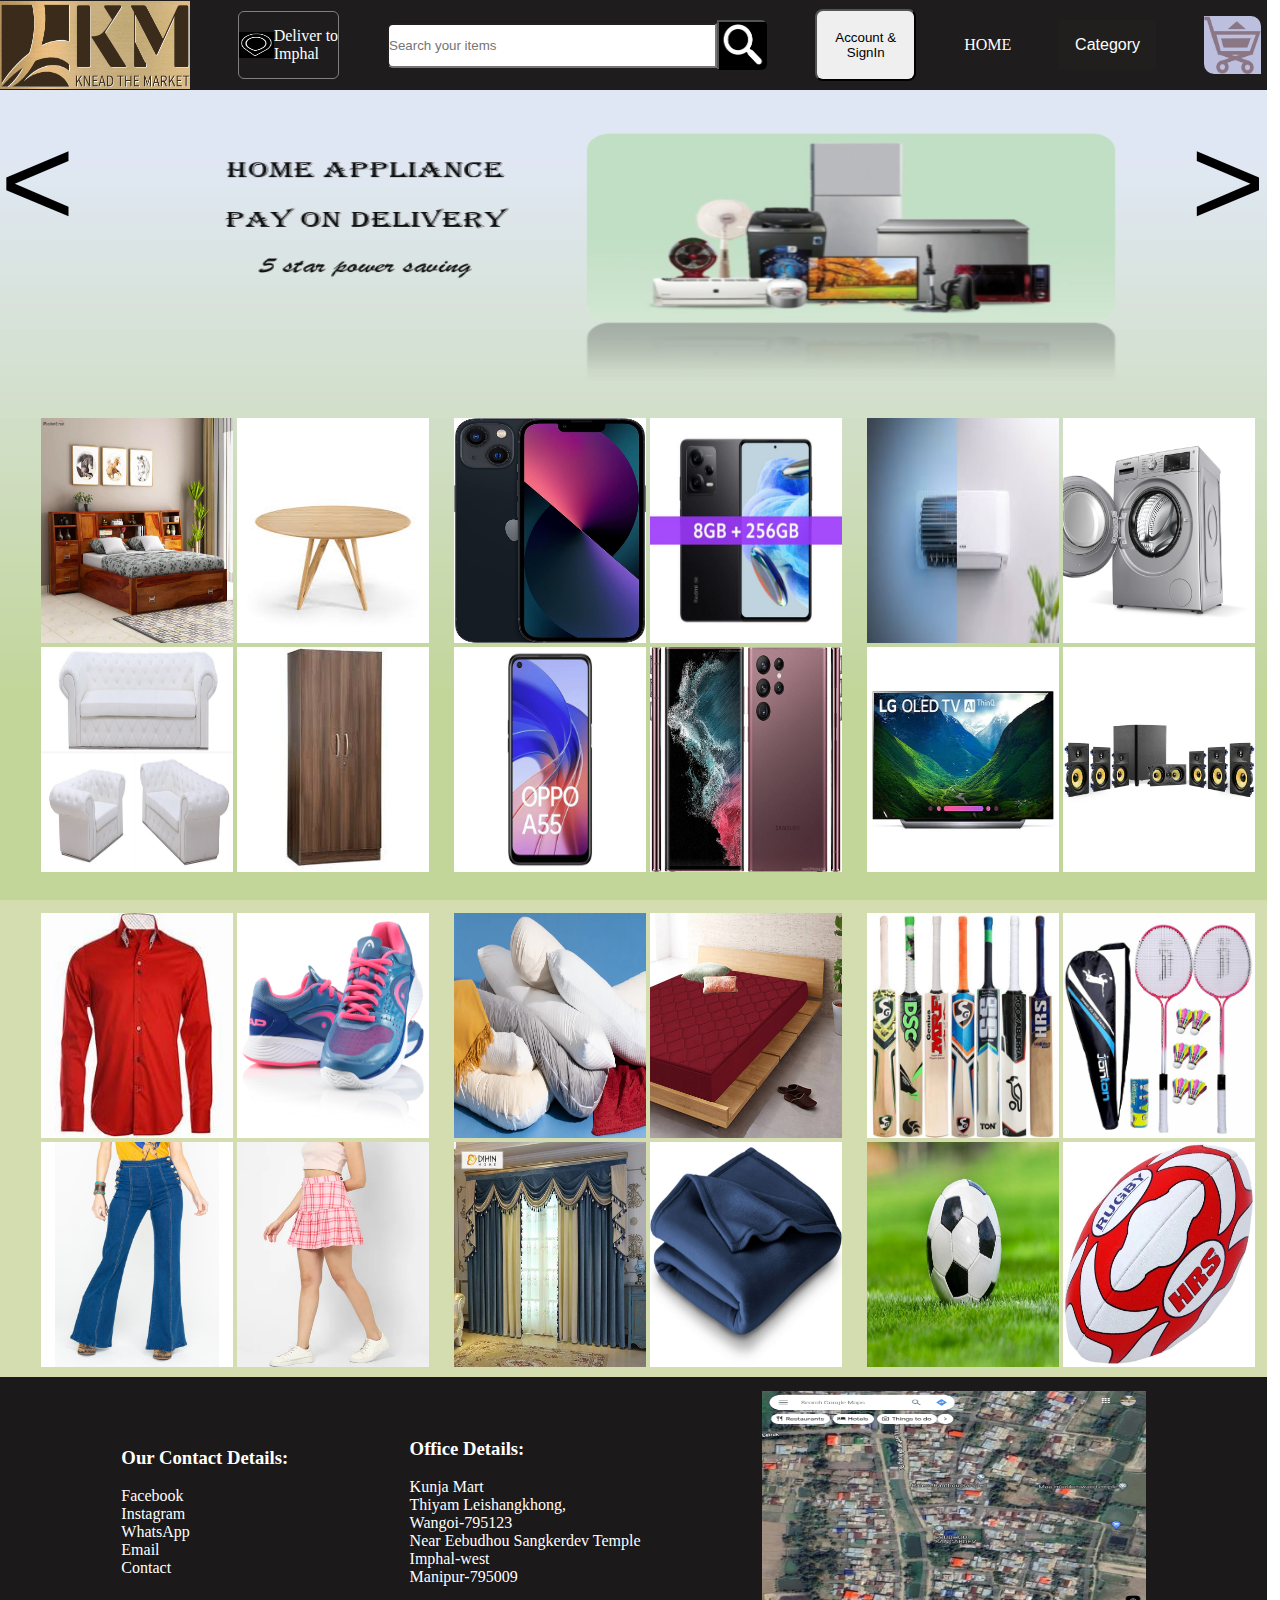
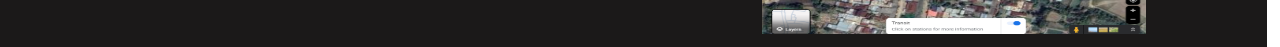
<file: index.html>
<!DOCTYPE html>
<html lang="en">
<head>
    <meta charset="UTF-8">
    <meta name="viewport" content="width=device-width, initial-scale=1.0">
    <title>MyCommerce</title>
    <link rel="stylesheet" href="index.css">
    <!-- Google tag (gtag.js) -->
<script async src="https://www.googletagmanager.com/gtag/js?id=G-WW50PVXNSG"></script>
<script>
  window.dataLayer = window.dataLayer || [];
  function gtag(){dataLayer.push(arguments);}
  gtag('js', new Date());

  gtag('config', 'G-WW50PVXNSG');
</script>
</head>
<body>
    <div id="header" >
        <div class="menu" onclick="toggleMenu()">
            <button >
                <img src="image/menubutton.jpg">
            </button>
        </div>
        <div class="menucontainer" id="menucontainer">
            <a>Deliver To</a>
            <a>Account & SignIn</a>
            <a>Setting & Privacy</a>
        </div>

        <div id="logo"> 
            <img src="image/mylogo.png">
        </div>

        <div id="location">
             <img src="image/locationLogo.png">
             <div id="locationInside">
                <p >Deliver to</p>
                <p id="address">Imphal</p>
             </div>
        </div>

        <div id="search">
            <form>
                <input type="text" placeholder="Search your items" name="search">
                <button type="button" ><img src="image/searchbutton.png"></button>
            </form>

        </div>

        <div id="account">
           <a href="Signin.html">
             <button>Account & SignIn</button>      
           </a> 
        </div>

        <div id="home">
            <a>HOME</a>
        </div>
        <div class="dropdown">
            <button class="dropbtn">Category</button>
            <div class="dropdown-content">
              <a href="mobile.html">Mobile</a>
              <a href="accessories.html">Accessories</a>
              <a href="electronics.html">Home Appliance</a>
              <a href="furniture.html">Furniture</a>
              <a href="clothes.html">Clothes</a>
            </div>
          </div>
        <div id="cart">
            <img src="image/cart.png">
        </div>
        </div>

       
   

        <div id="hero">
            <div class="advertise">
                <a href="electronics.html">
                <img src="image/homeappliance.png">
            </a>
            </div>
            <div class="advertise">
                <a href="furniture.html">
                <img src="image/furniture.png">
                </a>
            </div>
            <div class="advertise"> 
                <a href="clothes.html">
                <img src="image/clothes.png">
                </a>
            </div>
            <div class="advertise">
                <a href="mobile.html">
                <img src="image/smartphone.png">
                </a>
            </div>
        </div>
        <div class="slider">
            <button onclick="prevSlide()"> &lt; </button>
        </div>
        <div class="slider1">
            <button onclick="nextSlide()"> &gt; </button>
        </div>
    <div id="boxContainer1">
        <div class="box">
            <div class="cell1"><a><img src="image/bed1.jpg"></a></div>
            <div class="cell2"><a><img src="image/table1.jpeg"></a></div>
            <div class="cell3"><a><img src="image/sofa.jpg"></a></div>
            <div class="cell4"><a><img src="image/cupboard1.jpeg"></a></div>
        </div>
        <div class="box">
            <div class="cell1"><a><img src="image/iphone1.jpg"></a></div>
            <div class="cell2"><a><img src="image/redmi1.jpg"></a></div>
            <div class="cell3"><a><img src="image/oppo1.jpg"></a></div>
            <div class="cell4"><a><img src="image/samsung1.jpg"></a></div>
        </div>
        <div class="box">
            <div class="cell1"><a><img src="image/ac1.jpeg"></a></div>
            <div class="cell2"><a><img src="image/washingmachine1.jpg" ></a></div>
            <div class="cell3"><a><img src="image/tv.2.avif"></a></div>
            <div class="cell4"><a><img src="image/sound1.jpg"></a></div>
        </div>
    </div>
    <div id="boxContainer2">
        <div class="box">
            <div class="cell1"><a><img src="image/shirt.jpeg"></a></div>
            <div class="cell2"><a><img src="image/shoes1.jpg"></a></div>
            <div class="cell3"><a><img src="image/trouser1.jpeg"></a></div>
            <div class="cell4"><a><img src="image/skirt.webp"></a></div>
        </div>
        <div class="box">
            <div class="cell1"><a><img src="image/pillow1.webp"></a></div>
            <div class="cell2"><a><img src="image/mattress.jpg"></a></div>
            <div class="cell3"><a><img src="image/curtain.jpg"></a></div>
            <div class="cell4"><a><img src="image/blanket.jpg"></a></div>
        </div>
        <div class="box">
            <div class="cell1"><a><img src="image/bat1.jpg"></a></div>
            <div class="cell2"><a><img src="image/racket1.webp" ></a></div>
            <div class="cell3"><a><img src="image/football1.jpg"></a></div>
            <div class="cell4"><a><img src="image/rugby.webp"></a></div>
        </div>
    </div>
    <div class="footer">
        <div class="contactdetails">
            <h3>Our Contact Details:</h3><br>
            <a>Facebook</a>
            <a>Instagram</a>
            <a>WhatsApp</a>
            <a>Email</a>
            <div>Contact</div>
        </div>
        <div class="officedetail">
            <div>
                <H3>Office Details:</H3><br>
                Kunja Mart <br>
                Thiyam Leishangkhong,<br>
                Wangoi-795123<br>
                Near Eebudhou Sangkerdev Temple<br>
                Imphal-west<br>
                Manipur-795009 </div>
        </div>
        <div class="map">
            <img src="image/map.png">
        </div>
    </div>
<script src="index.js"></script>
</body>
</html>
</file>
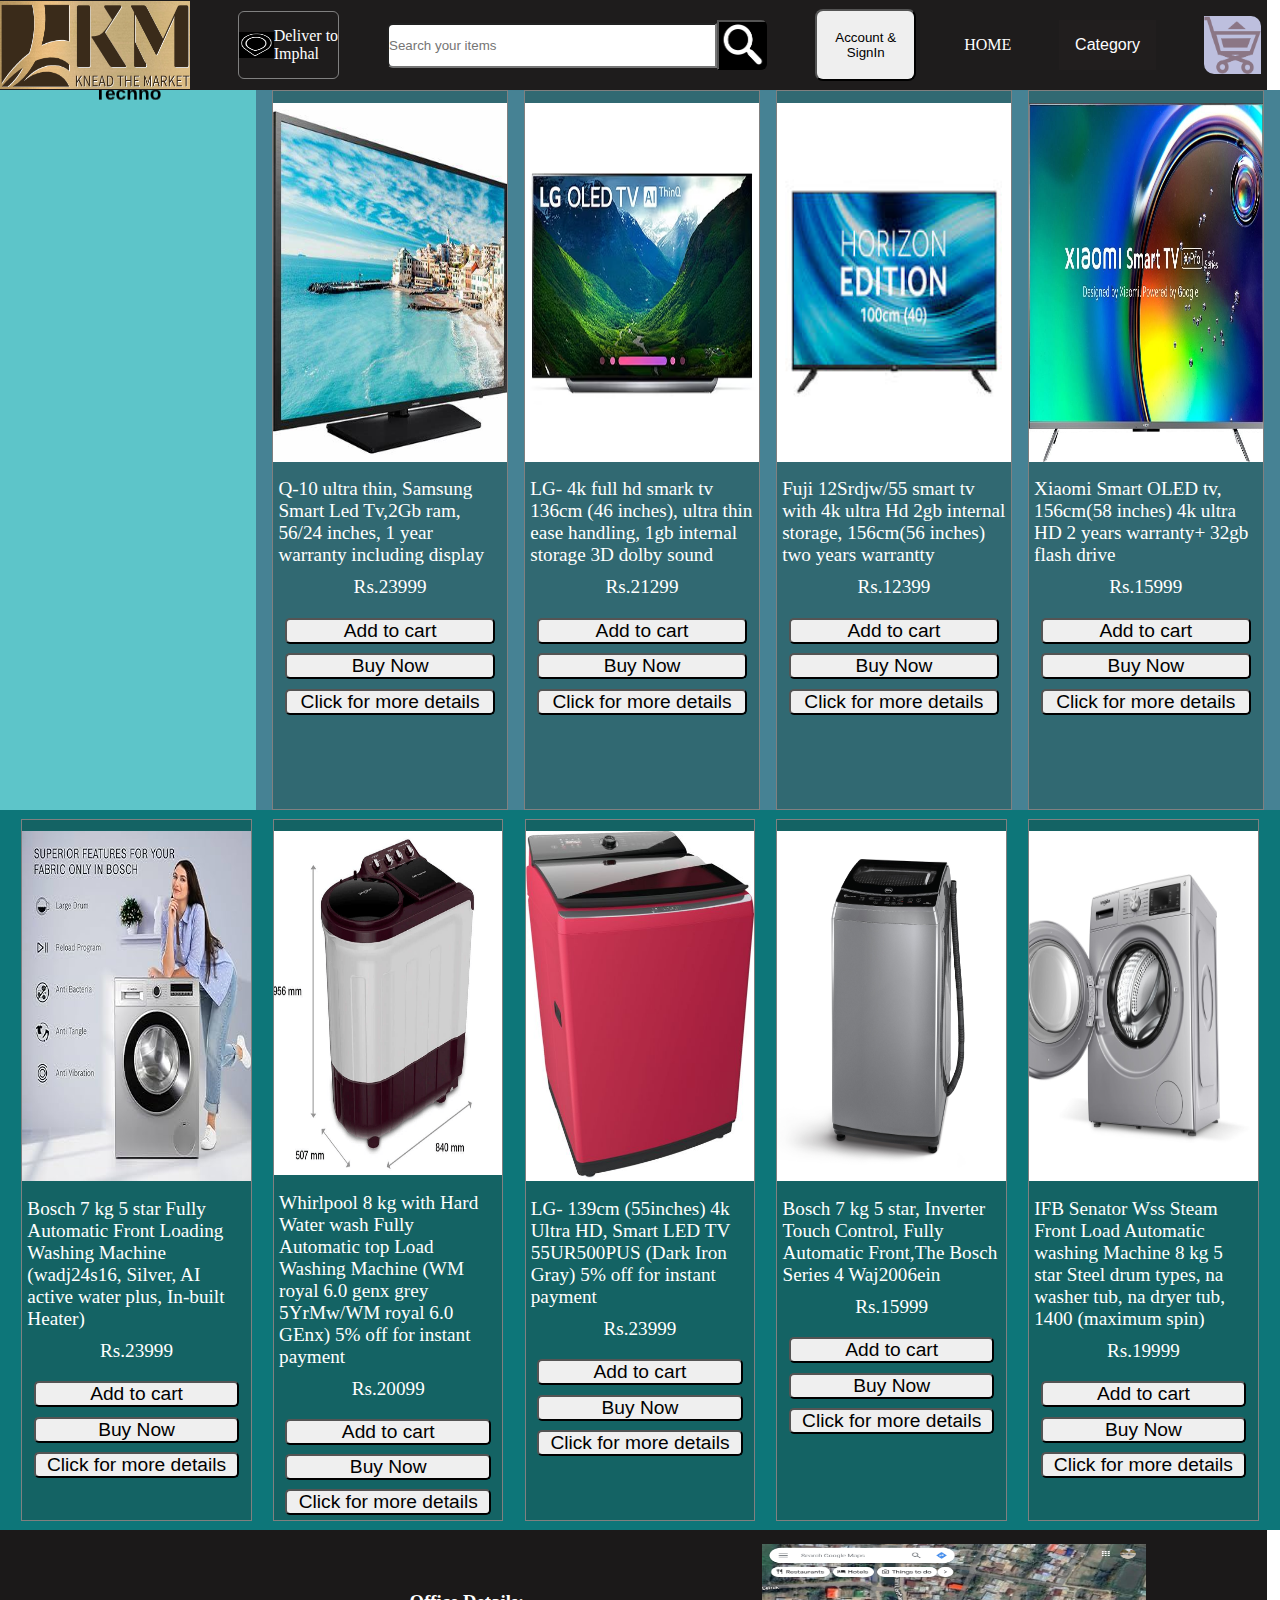
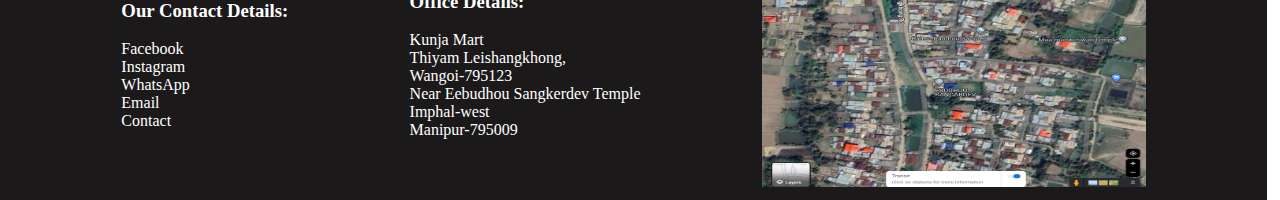
<file: accessories.html>
<!DOCTYPE html>
<html lang="en">
<head>
    <meta charset="UTF-8">
    <meta name="viewport" content="width=device-width, initial-scale=1.0">
    <title>MyCommerce</title>
    <link rel="stylesheet" href="electronics.css">
</head>
<body>
    <div id="header">

        <div id="logo"> 
            <img src="image/mylogo.png">
        </div>

        <div id="location">
             <img src="image/locationLogo.png">
             <div id="locationInside">
                <p >Deliver to</p>
                <p id="address">Imphal</p>
             </div>
        </div>

        <div id="search">
            <form>
                <input type="text" placeholder="Search your items" name="search">
                <button type="button" ><img src="image/searchbutton.png"></button>
            </form>

        </div>

        <div id="account">
           <a href="Signin.html">
             <button>Account & SignIn</button>      
           </a> 
        </div>
        <div id="home">
            <a href="index.html">HOME</a>
        </div>
        <div class="dropdown">
            <button class="dropbtn">Category</button>
            <div class="dropdown-content">
              <a href="mobile.html">Mobile</a>
              <a href="accessories.html">Accessories</a>
              <a href="electronics.html">Home Appliance</a>
              <a href="furniture.html">Furniture</a>
              <a href="#">Clothes</a>
            </div>
          </div>

        

        <div id="cart">
            <img src="image/cart.png">
        </div>
    </div>

<div id="mainContainer">
    <div id="container">
        <div id="left">
           <marquee direction="down" height="100%" vspace="10px" scrollamount="2" width:100% >
            <ul>
                <li><a>iphone</a></li>
                <li><a>tab</a></li>
                <li><a>Samsung</a></li>
                <li><a>Vivo</a></li>
                <li><a>Oppo</a></li>
                <li><a>MI(redmi)</a></li>
                <li><a>RealMe</a></li>
                <li><a>Motorala</a></li>
                <li><a>Oneplus+</a></li>
                <li><a>Nokia</a></li>
                <li><a>Lenovo</a></li>
                <li><a>Huawai</a></li>
                <li><a>LG</a></li>
                <li><a>JIO</a></li>
                <li><a>Micromax</a></li>
                <li><a>Techno</a></li>
            </ul>
           </marquee>
        </div>
        <div id="right">
            <div>
                <img src="image/tv (1).jpg">
                
                <p>Q-10 ultra thin, Samsung Smart Led Tv,2Gb ram, 56/24 inches, 1 year warranty including display  </p>
                <p>Rs.23999</p>
                <p></p>
                <button>Add to cart</button>
                <button>Buy Now</button>
                <button>Click for more details</button>
            
            </div>
            <div>
                <img src="image/tv.2.avif">
                <p>LG- 4k full hd smark tv 136cm (46 inches), ultra thin ease handling, 1gb internal storage 3D dolby sound  </p>
                <p>Rs.21299</p>
                <p></p>
                <button>Add to cart</button>
                <button>Buy Now</button>
                <button>Click for more details</button>
            </div>
            <div>
                <img src="image/tv2.jpeg">
                <p>Fuji 12Srdjw/55 smart tv with 4k ultra Hd 2gb internal storage, 156cm(56 inches) two years warrantty
                </p>
                <p>Rs.12399</p>
                <p></p>
                <button>Add to cart</button>
                <button>Buy Now</button>
                <button>Click for more details</button>
            </div>
            <div>
                <img src="image/tv4.jpg">
                <p> Xiaomi Smart OLED tv, 156cm(58 inches) 4k ultra HD 
                    2 years warranty+ 32gb flash drive
                </p>
                <p>Rs.15999</p>
                <p></p>
                <button>Add to cart</button>
                <button>Buy Now</button>
                <button>Click for more details</button>
            </div>
        </div>
    

    <div id="beneath">
        <div>
            <img src="image/washingMachine.jpg">
            
            <p>Bosch 7 kg 5 star Fully Automatic Front Loading Washing Machine (wadj24s16, Silver, AI active water plus, In-built Heater)</p>
            <p>Rs.23999</p>
            <p></p>
            <button>Add to cart</button>
            <button>Buy Now</button>
            <button>Click for more details</button>
        
        </div>
        <div>
            <img src="image/washingmachine4.png">
            <p>Whirlpool 8 kg with Hard Water wash Fully Automatic top Load Washing Machine (WM royal 6.0 genx grey 5YrMw/WM royal 6.0 GEnx)
                    5% off for instant payment </p>
            <p>Rs.20099</p>
            <p></p>
            <button>Add to cart</button>
            <button>Buy Now</button>
            <button>Click for more details</button>
        </div>
        <div>
            <img src="image/washingmachine3.jpg">
            <p>LG- 139cm (55inches) 4k Ultra HD, Smart LED TV 55UR500PUS (Dark Iron Gray) 
                5% off for instant payment
            </p>
            <p>Rs.23999</p>
            <p></p>
            <button>Add to cart</button>
            <button>Buy Now</button>
            <button>Click for more details</button>
        </div>
        <div>
            <img src="image/washingmachine2.jpeg">
            <p> Bosch 7 kg 5 star, Inverter Touch Control, Fully Automatic Front,The Bosch Series 4 Waj2006ein 
            </p>
            <p>Rs.15999</p>
            <p></p>
            <button>Add to cart</button>
            <button>Buy Now</button>
            <button>Click for more details</button>
        </div>
        <div>
            <img src="image/washingmachine1.jpg">
            <p> IFB Senator Wss Steam Front Load Automatic washing Machine 8 kg 5 star Steel drum types, na washer tub, na dryer tub, 1400 (maximum spin)
            </p>
            <p>Rs.19999</p>
            <p></p>
            <button>Add to cart</button>
            <button>Buy Now</button>
            <button>Click for more details</button>
        </div>
    </div>
</div>
</div>


<div id="footer">
    <div class="footer">
        <div class="contactdetails">
            <h3>Our Contact Details:</h3><br>
            <a>Facebook</a>
            <a>Instagram</a>
            <a>WhatsApp</a>
            <a>Email</a>
            <div>Contact</div>
        </div>
        <div class="officedetail">
            <div>
                <H3>Office Details:</H3><br>
                Kunja Mart <br>
                Thiyam Leishangkhong,<br>
                Wangoi-795123<br>
                Near Eebudhou Sangkerdev Temple<br>
                Imphal-west<br>
                Manipur-795009 </div>
        </div>
        <div class="map">
            <img src="image/map.png">
        </div>
    
    </div>

 
  
</div>
</div> 
</body>
</html>
</file>
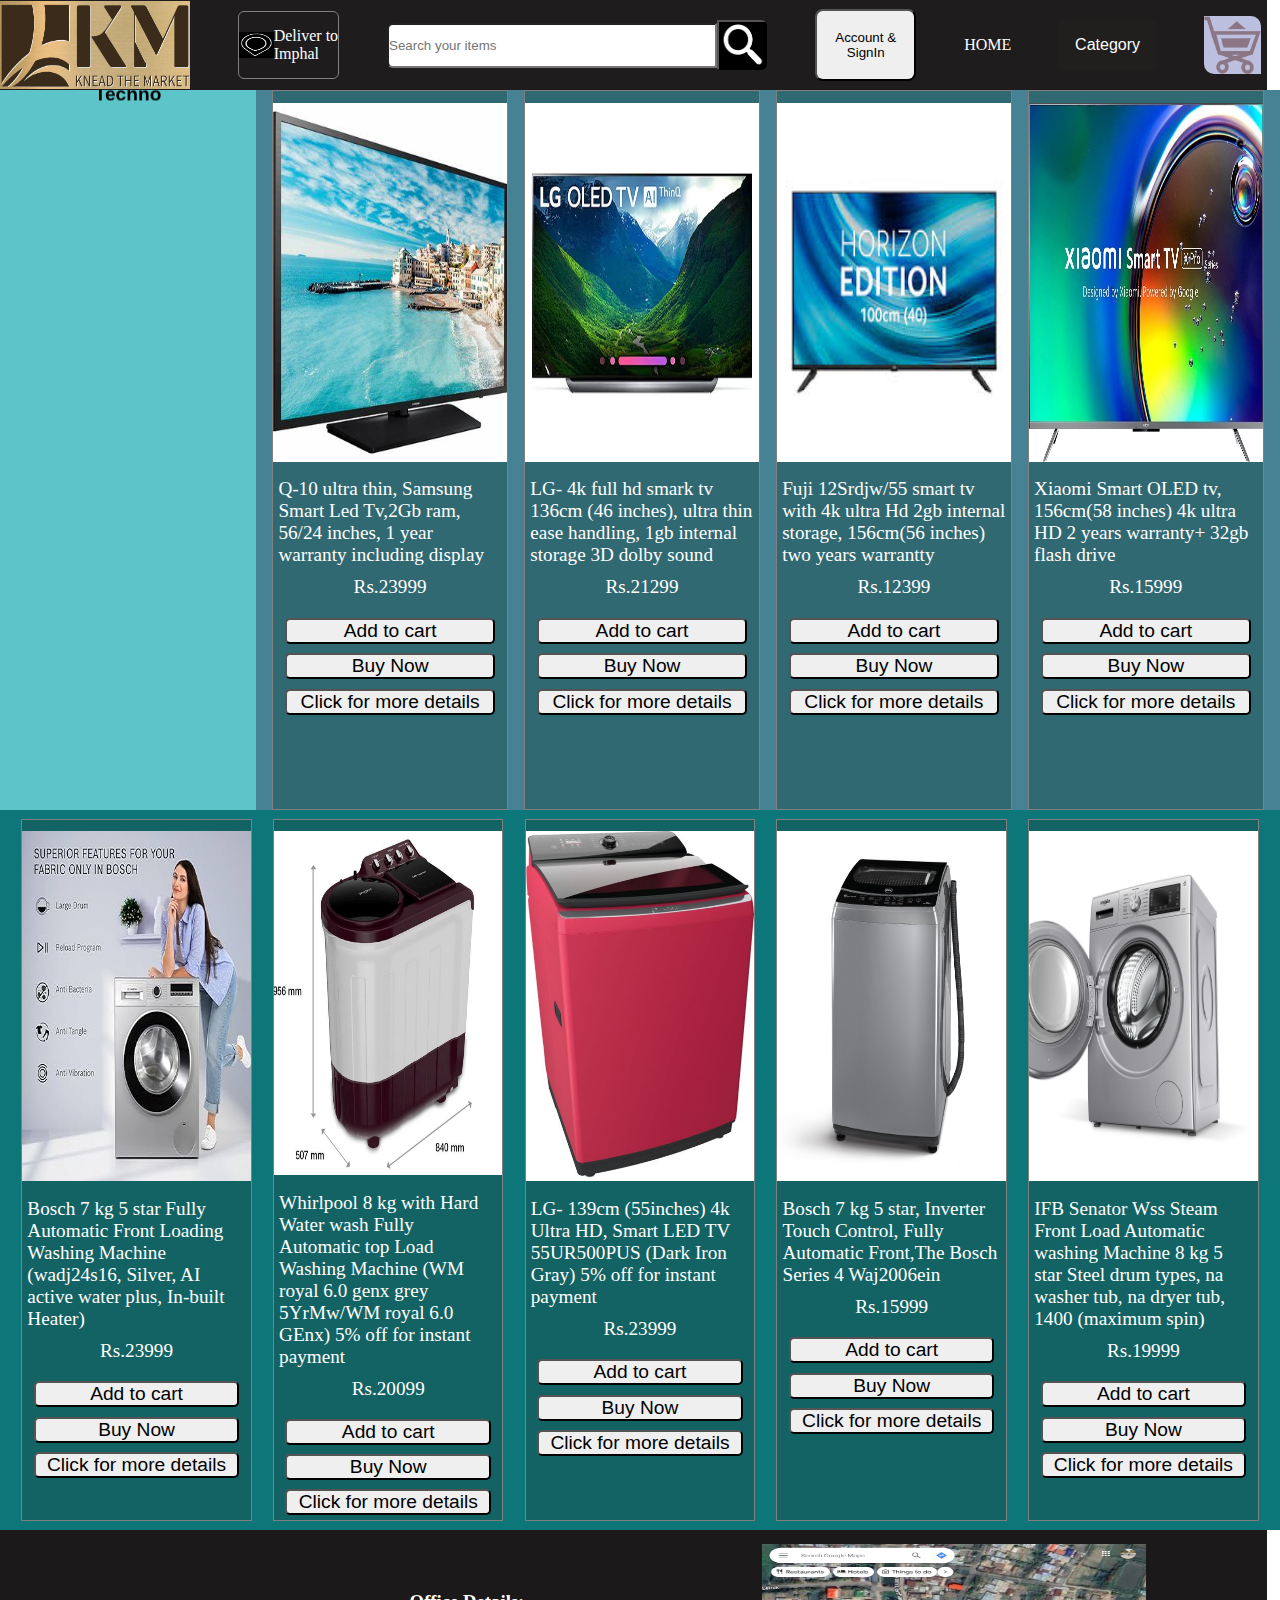
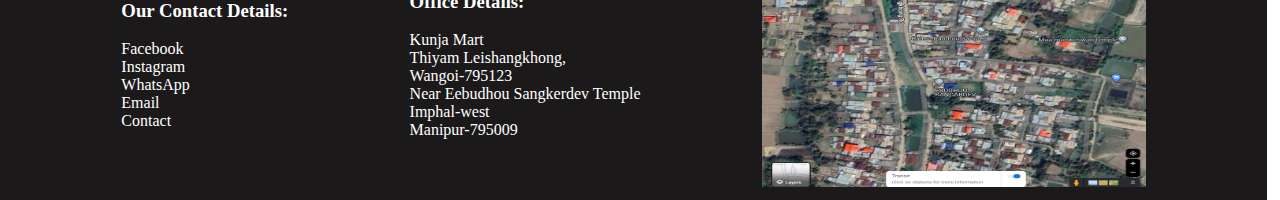
<file: clothes.html>
<!DOCTYPE html>
<html lang="en">
<head>
    <meta charset="UTF-8">
    <meta name="viewport" content="width=device-width, initial-scale=1.0">
    <title>MyCommerce</title>
    <link rel="stylesheet" href="clothes.css">
</head>
<body>
    <div id="header">

        <div id="logo"> 
            <img src="image/mylogo.png">
        </div>

        <div id="location">
             <img src="image/locationLogo.png">
             <div id="locationInside">
                <p >Deliver to</p>
                <p id="address">Imphal</p>
             </div>
        </div>

        <div id="search">
            <form>
                <input type="text" placeholder="Search your items" name="search">
                <button type="button" ><img src="image/searchbutton.png"></button>
            </form>

        </div>

        <div id="account">
           <a href="Signin.html">
             <button>Account & SignIn</button>      
           </a> 
        </div>
        <div id="home">
            <a href="index.html">HOME</a>
        </div>
        <div class="dropdown">
            <button class="dropbtn">Category</button>
            <div class="dropdown-content">
              <a href="mobile.html">Mobile</a>
              <a href="accessories.html">Accessories</a>
              <a href="electronics.html">Home Appliance</a>
              <a href="furniture.html">Furniture</a>
              <a href="#">Clothes</a>
            </div>
          </div>

        

        <div id="cart">
            <img src="image/cart.png">
        </div>
    </div>

<div id="mainContainer">
    <div id="container">
        <div id="left">
           <marquee direction="down" height="100%" vspace="10px" scrollamount="2" width:100% >
            <ul>
                <li><a>iphone</a></li>
                <li><a>tab</a></li>
                <li><a>Samsung</a></li>
                <li><a>Vivo</a></li>
                <li><a>Oppo</a></li>
                <li><a>MI(redmi)</a></li>
                <li><a>RealMe</a></li>
                <li><a>Motorala</a></li>
                <li><a>Oneplus+</a></li>
                <li><a>Nokia</a></li>
                <li><a>Lenovo</a></li>
                <li><a>Huawai</a></li>
                <li><a>LG</a></li>
                <li><a>JIO</a></li>
                <li><a>Micromax</a></li>
                <li><a>Techno</a></li>
            </ul>
           </marquee>
        </div>
        <div id="right">
            <div>
                <img src="image/tv (1).jpg">
                
                <p>Q-10 ultra thin, Samsung Smart Led Tv,2Gb ram, 56/24 inches, 1 year warranty including display  </p>
                <p>Rs.23999</p>
                <p></p>
                <button>Add to cart</button>
                <button>Buy Now</button>
                <button>Click for more details</button>
            
            </div>
            <div>
                <img src="image/tv.2.avif">
                <p>LG- 4k full hd smark tv 136cm (46 inches), ultra thin ease handling, 1gb internal storage 3D dolby sound  </p>
                <p>Rs.21299</p>
                <p></p>
                <button>Add to cart</button>
                <button>Buy Now</button>
                <button>Click for more details</button>
            </div>
            <div>
                <img src="image/tv2.jpeg">
                <p>Fuji 12Srdjw/55 smart tv with 4k ultra Hd 2gb internal storage, 156cm(56 inches) two years warrantty
                </p>
                <p>Rs.12399</p>
                <p></p>
                <button>Add to cart</button>
                <button>Buy Now</button>
                <button>Click for more details</button>
            </div>
            <div>
                <img src="image/tv4.jpg">
                <p> Xiaomi Smart OLED tv, 156cm(58 inches) 4k ultra HD 
                    2 years warranty+ 32gb flash drive
                </p>
                <p>Rs.15999</p>
                <p></p>
                <button>Add to cart</button>
                <button>Buy Now</button>
                <button>Click for more details</button>
            </div>
        </div>
    

    <div id="beneath">
        <div>
            <img src="image/washingMachine.jpg">
            
            <p>Bosch 7 kg 5 star Fully Automatic Front Loading Washing Machine (wadj24s16, Silver, AI active water plus, In-built Heater)</p>
            <p>Rs.23999</p>
            <p></p>
            <button>Add to cart</button>
            <button>Buy Now</button>
            <button>Click for more details</button>
        
        </div>
        <div>
            <img src="image/washingmachine4.png">
            <p>Whirlpool 8 kg with Hard Water wash Fully Automatic top Load Washing Machine (WM royal 6.0 genx grey 5YrMw/WM royal 6.0 GEnx)
                    5% off for instant payment </p>
            <p>Rs.20099</p>
            <p></p>
            <button>Add to cart</button>
            <button>Buy Now</button>
            <button>Click for more details</button>
        </div>
        <div>
            <img src="image/washingmachine3.jpg">
            <p>LG- 139cm (55inches) 4k Ultra HD, Smart LED TV 55UR500PUS (Dark Iron Gray) 
                5% off for instant payment
            </p>
            <p>Rs.23999</p>
            <p></p>
            <button>Add to cart</button>
            <button>Buy Now</button>
            <button>Click for more details</button>
        </div>
        <div>
            <img src="image/washingmachine2.jpeg">
            <p> Bosch 7 kg 5 star, Inverter Touch Control, Fully Automatic Front,The Bosch Series 4 Waj2006ein 
            </p>
            <p>Rs.15999</p>
            <p></p>
            <button>Add to cart</button>
            <button>Buy Now</button>
            <button>Click for more details</button>
        </div>
        <div>
            <img src="image/washingmachine1.jpg">
            <p> IFB Senator Wss Steam Front Load Automatic washing Machine 8 kg 5 star Steel drum types, na washer tub, na dryer tub, 1400 (maximum spin)
            </p>
            <p>Rs.19999</p>
            <p></p>
            <button>Add to cart</button>
            <button>Buy Now</button>
            <button>Click for more details</button>
        </div>
    </div>
</div>
</div>


<div id="footer">
    <div class="footer">
        <div class="contactdetails">
            <h3>Our Contact Details:</h3><br>
            <a>Facebook</a>
            <a>Instagram</a>
            <a>WhatsApp</a>
            <a>Email</a>
            <div>Contact</div>
        </div>
        <div class="officedetail">
            <div>
                <H3>Office Details:</H3><br>
                Kunja Mart <br>
                Thiyam Leishangkhong,<br>
                Wangoi-795123<br>
                Near Eebudhou Sangkerdev Temple<br>
                Imphal-west<br>
                Manipur-795009 </div>
        </div>
        <div class="map">
            <img src="image/map.png">
        </div>
    
    </div>

 
  
</div>
</div> 
</body>
</html>
</file>
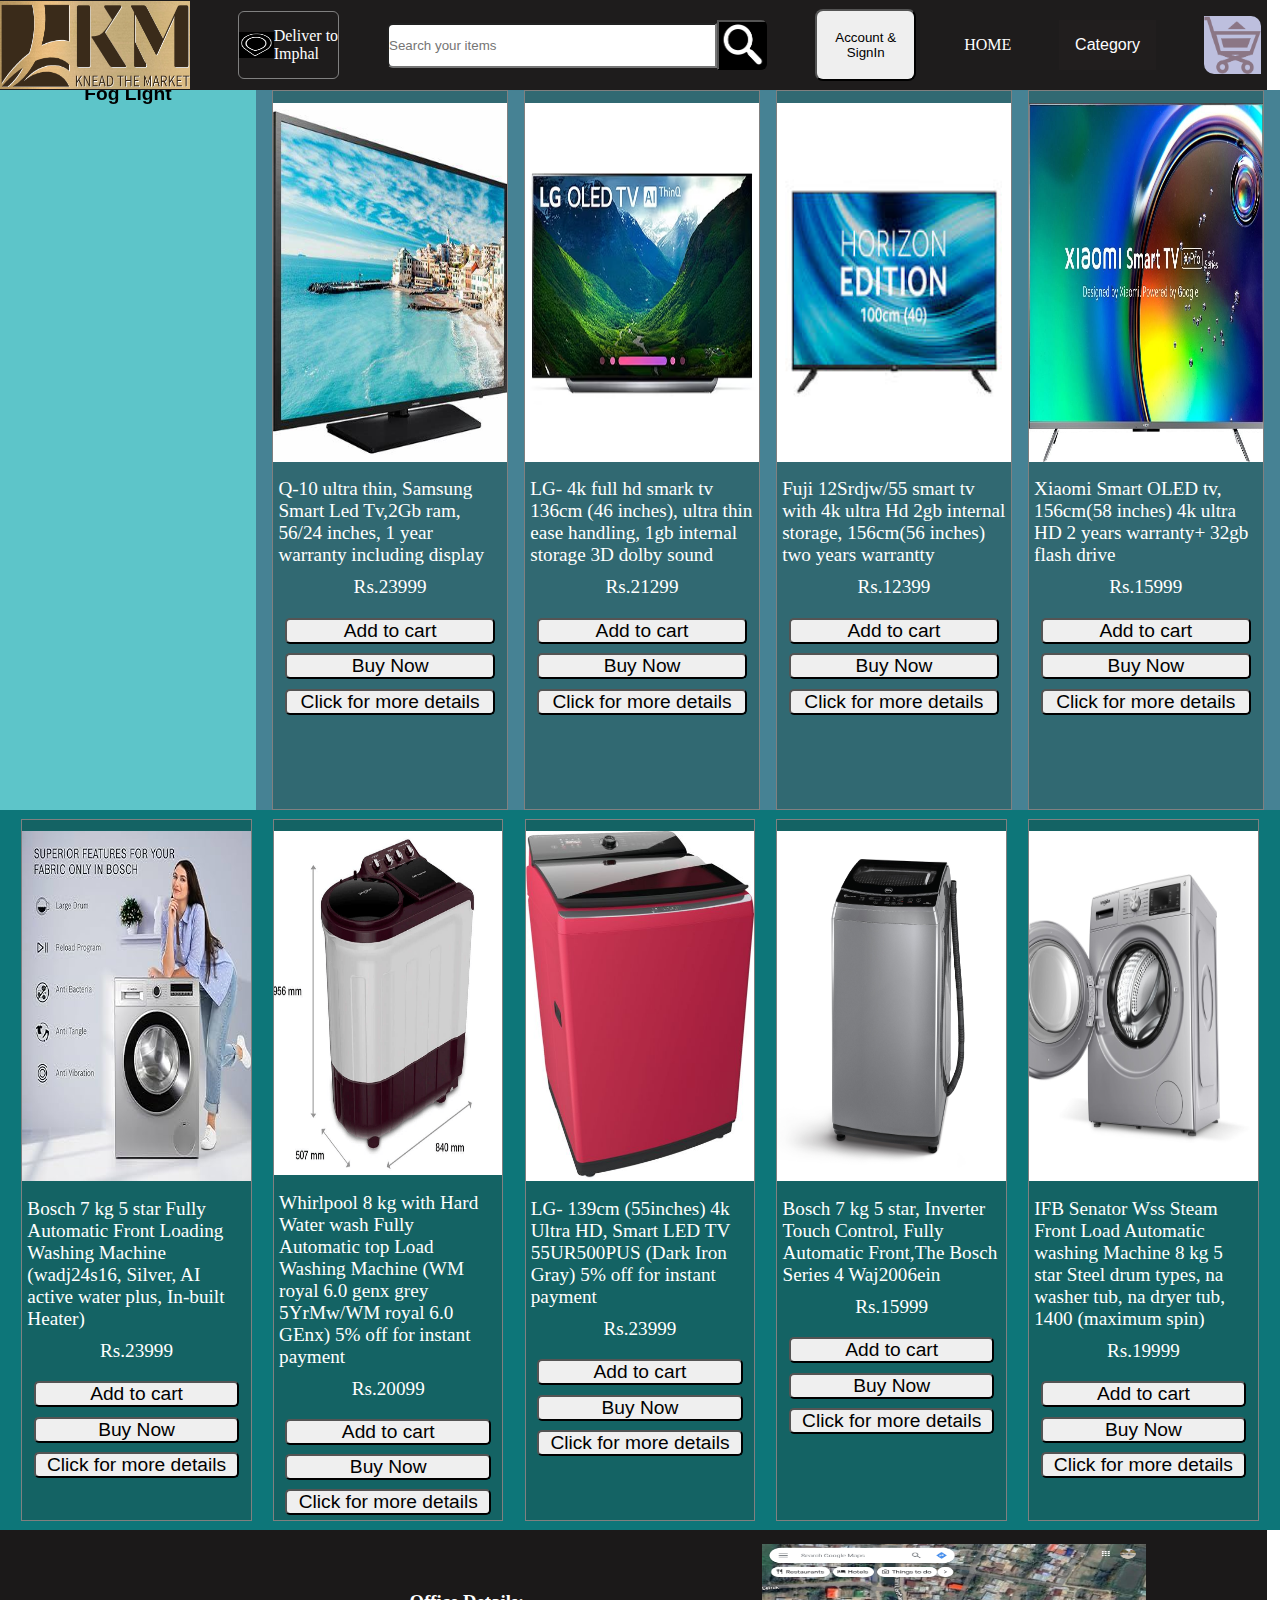
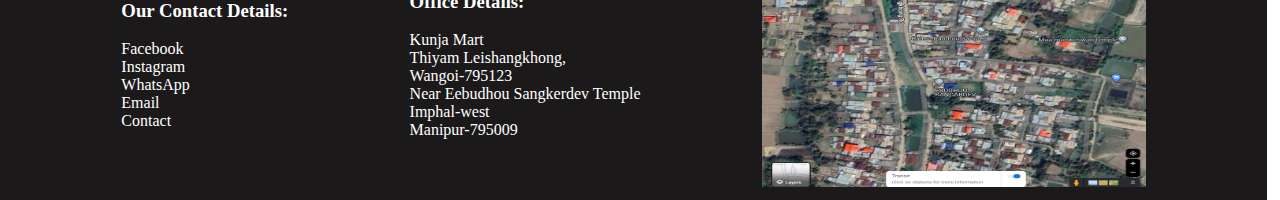
<file: electronics.html>
<!DOCTYPE html>
<html lang="en">
<head>
    <meta charset="UTF-8">
    <meta name="viewport" content="width=device-width, initial-scale=1.0">
    <title>MyCommerce</title>
    <link rel="stylesheet" href="electronics.css">
</head>
<body>
    <div id="header">
        <div class="menu" onclick="toggleMenu()">
            <button >
                <img src="image/menubutton.jpg">
            </button>
        </div>
        <div class="menucontainer" id="menucontainer">
            <a>Deliver To</a>
            <a>Account & SignIn</a>
            <a>Setting & Privacy</a>
        </div>

        <div id="logo"> 
            <img src="image/mylogo.png">
        </div>

        <div id="location">
             <img src="image/locationLogo.png">
             <div id="locationInside">
                <p >Deliver to</p>
                <p id="address">Imphal</p>
             </div>
        </div>

        <div id="search">
            <form>
                <input type="text" placeholder="Search your items" name="search">
                <button type="button" ><img src="image/searchbutton.png"></button>
            </form>

        </div>

        <div id="account">
           <a href="Signin.html">
             <button>Account & SignIn</button>      
           </a> 
        </div>
        <div id="home">
            <a href="index.html">HOME</a>
        </div>
        <div class="dropdown">
            <button class="dropbtn">Category</button>
            <div class="dropdown-content">
              <a href="mobile.html">Mobile</a>
              <a href="accessories.html">Accessories</a>
              <a href="#">Home Appliance</a>
              <a href="furniture.html">Furniture</a>
              <a href="clothes.html">Clothes</a>
            </div>
          </div>

        

        <div id="cart">
            <img src="image/cart.png">
        </div>
    </div>

<div id="mainContainer">
    <div id="container">
        <div id="left">
           <marquee direction="down" height="100%" vspace="10px" scrollamount="2" width:100% >
            <ul>
                <li><a>Television</a></li>
                <li><a>Washing Machine</a></li>
                <li><a>Ceiling Fan</a></li>
                <li><a>Stand Fan</a></li>
                <li><a>Iron</a></li>
                <li><a>Oven</a></li>
                <li><a>Heater</a></li>
                <li><a>Ceiling light</a></li>
                <li><a>Air Conditioner</a></li>
                <li><a>Immersion Heater</a></li>
                <li><a>Refrigerator</a></li>
                <li><a>Geyser</a></li>
                <li><a>RO filter</a></li>
                <li><a>Electric Waterbag</a></li>
                <li><a>Led Tube/bulb</a></li>
                <li><a>Fog Light</a></li>
            </ul>
           </marquee>
        </div>
        <div id="right">
            <div>
                <img src="image/tv (1).jpg">
                
                <p>Q-10 ultra thin, Samsung Smart Led Tv,2Gb ram, 56/24 inches, 1 year warranty including display  </p>
                <p>Rs.23999</p>
                <p></p>
                <button>Add to cart</button>
                <button>Buy Now</button>
                <button>Click for more details</button>
            
            </div>
            <div>
                <img src="image/tv.2.avif">
                <p>LG- 4k full hd smark tv 136cm (46 inches), ultra thin ease handling, 1gb internal storage 3D dolby sound  </p>
                <p>Rs.21299</p>
                <p></p>
                <button>Add to cart</button>
                <button>Buy Now</button>
                <button>Click for more details</button>
            </div>
            <div>
                <img src="image/tv2.jpeg">
                <p>Fuji 12Srdjw/55 smart tv with 4k ultra Hd 2gb internal storage, 156cm(56 inches) two years warrantty
                </p>
                <p>Rs.12399</p>
                <p></p>
                <button>Add to cart</button>
                <button>Buy Now</button>
                <button>Click for more details</button>
            </div>
            <div>
                <img src="image/tv4.jpg">
                <p> Xiaomi Smart OLED tv, 156cm(58 inches) 4k ultra HD 
                    2 years warranty+ 32gb flash drive
                </p>
                <p>Rs.15999</p>
                <p></p>
                <button>Add to cart</button>
                <button>Buy Now</button>
                <button>Click for more details</button>
            </div>
        </div>
    

    <div id="beneath">
        <div>
            <img src="image/washingMachine.jpg">
            
            <p>Bosch 7 kg 5 star Fully Automatic Front Loading Washing Machine (wadj24s16, Silver, AI active water plus, In-built Heater)</p>
            <p>Rs.23999</p>
            <p></p>
            <button>Add to cart</button>
            <button>Buy Now</button>
            <button>Click for more details</button>
        
        </div>
        <div>
            <img src="image/washingmachine4.png">
            <p>Whirlpool 8 kg with Hard Water wash Fully Automatic top Load Washing Machine (WM royal 6.0 genx grey 5YrMw/WM royal 6.0 GEnx)
                    5% off for instant payment </p>
            <p>Rs.20099</p>
            <p></p>
            <button>Add to cart</button>
            <button>Buy Now</button>
            <button>Click for more details</button>
        </div>
        <div>
            <img src="image/washingmachine3.jpg">
            <p>LG- 139cm (55inches) 4k Ultra HD, Smart LED TV 55UR500PUS (Dark Iron Gray) 
                5% off for instant payment
            </p>
            <p>Rs.23999</p>
            <p></p>
            <button>Add to cart</button>
            <button>Buy Now</button>
            <button>Click for more details</button>
        </div>
        <div>
            <img src="image/washingmachine2.jpeg">
            <p> Bosch 7 kg 5 star, Inverter Touch Control, Fully Automatic Front,The Bosch Series 4 Waj2006ein 
            </p>
            <p>Rs.15999</p>
            <p></p>
            <button>Add to cart</button>
            <button>Buy Now</button>
            <button>Click for more details</button>
        </div>
        <div>
            <img src="image/washingmachine1.jpg">
            <p> IFB Senator Wss Steam Front Load Automatic washing Machine 8 kg 5 star Steel drum types, na washer tub, na dryer tub, 1400 (maximum spin)
            </p>
            <p>Rs.19999</p>
            <p></p>
            <button>Add to cart</button>
            <button>Buy Now</button>
            <button>Click for more details</button>
        </div>
    </div>
</div>
</div>


<div id="footer">
    <div class="footer">
        <div class="contactdetails">
            <h3>Our Contact Details:</h3><br>
            <a>Facebook</a>
            <a>Instagram</a>
            <a>WhatsApp</a>
            <a>Email</a>
            <div>Contact</div>
        </div>
        <div class="officedetail">
            <div>
                <H3>Office Details:</H3><br>
                Kunja Mart <br>
                Thiyam Leishangkhong,<br>
                Wangoi-795123<br>
                Near Eebudhou Sangkerdev Temple<br>
                Imphal-west<br>
                Manipur-795009 </div>
        </div>
        <div class="map">
            <img src="image/map.png">
        </div>
    
    </div>

 
  
</div>
</div> 
</body>
</html>
</file>
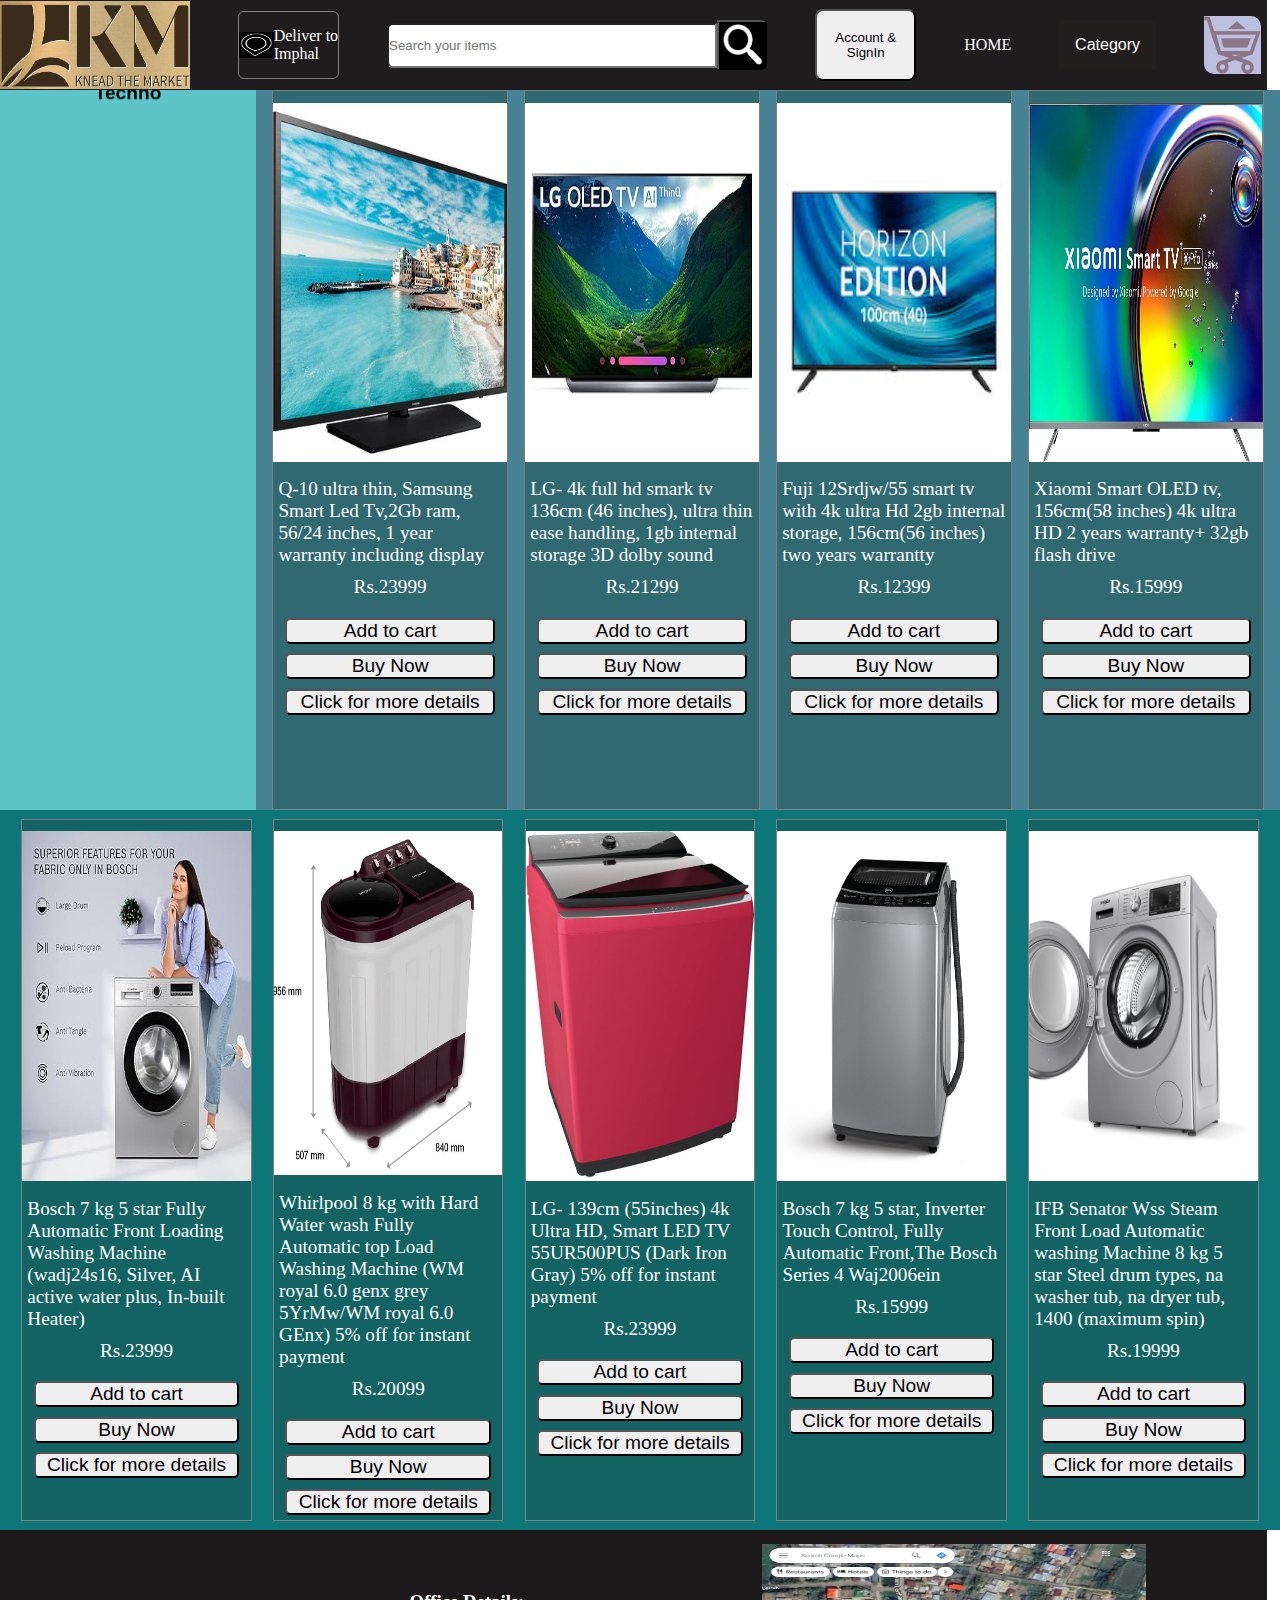
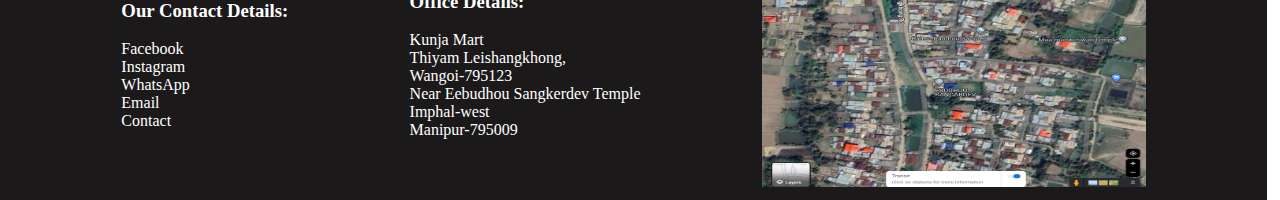
<file: furniture.html>
<!DOCTYPE html>
<html lang="en">
<head>
    <meta charset="UTF-8">
    <meta name="viewport" content="width=device-width, initial-scale=1.0">
    <title>MyCommerce</title>
    <link rel="stylesheet" href="furniture.css">
</head>
<body>
    <div id="header">

        <div id="logo"> 
            <img src="image/mylogo.png">
        </div>

        <div id="location">
             <img src="image/locationLogo.png">
             <div id="locationInside">
                <p >Deliver to</p>
                <p id="address">Imphal</p>
             </div>
        </div>

        <div id="search">
            <form>
                <input type="text" placeholder="Search your items" name="search">
                <button type="button" ><img src="image/searchbutton.png"></button>
            </form>

        </div>

        <div id="account">
           <a href="Signin.html">
             <button>Account & SignIn</button>      
           </a> 
        </div>
        <div id="home">
            <a href="index.html">HOME</a>
        </div>
        <div class="dropdown">
            <button class="dropbtn">Category</button>
            <div class="dropdown-content">
              <a href="#">Mobile</a>
              <a href="accessories.html">Accessories</a>
              <a href="electronics.html">Home Appliance</a>
              <a href="furniture.html">Furniture</a>
              <a href="clothes.html">Clothes</a>
            </div>
          </div>

        

        <div id="cart">
            <img src="image/cart.png">
        </div>
    </div>

<div id="mainContainer">
    <div id="container">
        <div id="left">
           <marquee direction="down" height="100%" vspace="10px" scrollamount="2" width:100% >
            <ul>
                <li><a>iphone</a></li>
                <li><a>tab</a></li>
                <li><a>Samsung</a></li>
                <li><a>Vivo</a></li>
                <li><a>Oppo</a></li>
                <li><a>MI(redmi)</a></li>
                <li><a>RealMe</a></li>
                <li><a>Motorala</a></li>
                <li><a>Oneplus+</a></li>
                <li><a>Nokia</a></li>
                <li><a>Lenovo</a></li>
                <li><a>Huawai</a></li>
                <li><a>LG</a></li>
                <li><a>JIO</a></li>
                <li><a>Micromax</a></li>
                <li><a>Techno</a></li>
            </ul>
           </marquee>
        </div>
        <div id="right">
            <div>
                <img src="image/tv (1).jpg">
                
                <p>Q-10 ultra thin, Samsung Smart Led Tv,2Gb ram, 56/24 inches, 1 year warranty including display  </p>
                <p>Rs.23999</p>
                <p></p>
                <button>Add to cart</button>
                <button>Buy Now</button>
                <button>Click for more details</button>
            
            </div>
            <div>
                <img src="image/tv.2.avif">
                <p>LG- 4k full hd smark tv 136cm (46 inches), ultra thin ease handling, 1gb internal storage 3D dolby sound  </p>
                <p>Rs.21299</p>
                <p></p>
                <button>Add to cart</button>
                <button>Buy Now</button>
                <button>Click for more details</button>
            </div>
            <div>
                <img src="image/tv2.jpeg">
                <p>Fuji 12Srdjw/55 smart tv with 4k ultra Hd 2gb internal storage, 156cm(56 inches) two years warrantty
                </p>
                <p>Rs.12399</p>
                <p></p>
                <button>Add to cart</button>
                <button>Buy Now</button>
                <button>Click for more details</button>
            </div>
            <div>
                <img src="image/tv4.jpg">
                <p> Xiaomi Smart OLED tv, 156cm(58 inches) 4k ultra HD 
                    2 years warranty+ 32gb flash drive
                </p>
                <p>Rs.15999</p>
                <p></p>
                <button>Add to cart</button>
                <button>Buy Now</button>
                <button>Click for more details</button>
            </div>
        </div>
    

    <div id="beneath">
        <div>
            <img src="image/washingMachine.jpg">
            
            <p>Bosch 7 kg 5 star Fully Automatic Front Loading Washing Machine (wadj24s16, Silver, AI active water plus, In-built Heater)</p>
            <p>Rs.23999</p>
            <p></p>
            <button>Add to cart</button>
            <button>Buy Now</button>
            <button>Click for more details</button>
        
        </div>
        <div>
            <img src="image/washingmachine4.png">
            <p>Whirlpool 8 kg with Hard Water wash Fully Automatic top Load Washing Machine (WM royal 6.0 genx grey 5YrMw/WM royal 6.0 GEnx)
                    5% off for instant payment </p>
            <p>Rs.20099</p>
            <p></p>
            <button>Add to cart</button>
            <button>Buy Now</button>
            <button>Click for more details</button>
        </div>
        <div>
            <img src="image/washingmachine3.jpg">
            <p>LG- 139cm (55inches) 4k Ultra HD, Smart LED TV 55UR500PUS (Dark Iron Gray) 
                5% off for instant payment
            </p>
            <p>Rs.23999</p>
            <p></p>
            <button>Add to cart</button>
            <button>Buy Now</button>
            <button>Click for more details</button>
        </div>
        <div>
            <img src="image/washingmachine2.jpeg">
            <p> Bosch 7 kg 5 star, Inverter Touch Control, Fully Automatic Front,The Bosch Series 4 Waj2006ein 
            </p>
            <p>Rs.15999</p>
            <p></p>
            <button>Add to cart</button>
            <button>Buy Now</button>
            <button>Click for more details</button>
        </div>
        <div>
            <img src="image/washingmachine1.jpg">
            <p> IFB Senator Wss Steam Front Load Automatic washing Machine 8 kg 5 star Steel drum types, na washer tub, na dryer tub, 1400 (maximum spin)
            </p>
            <p>Rs.19999</p>
            <p></p>
            <button>Add to cart</button>
            <button>Buy Now</button>
            <button>Click for more details</button>
        </div>
    </div>
</div>
</div>


<div id="footer">
    <div class="footer">
        <div class="contactdetails">
            <h3>Our Contact Details:</h3><br>
            <a>Facebook</a>
            <a>Instagram</a>
            <a>WhatsApp</a>
            <a>Email</a>
            <div>Contact</div>
        </div>
        <div class="officedetail">
            <div>
                <H3>Office Details:</H3><br>
                Kunja Mart <br>
                Thiyam Leishangkhong,<br>
                Wangoi-795123<br>
                Near Eebudhou Sangkerdev Temple<br>
                Imphal-west<br>
                Manipur-795009 </div>
        </div>
        <div class="map">
            <img src="image/map.png">
        </div>
    
    </div>

 
  
</div>
</div> 
</body>
</html>
</file>
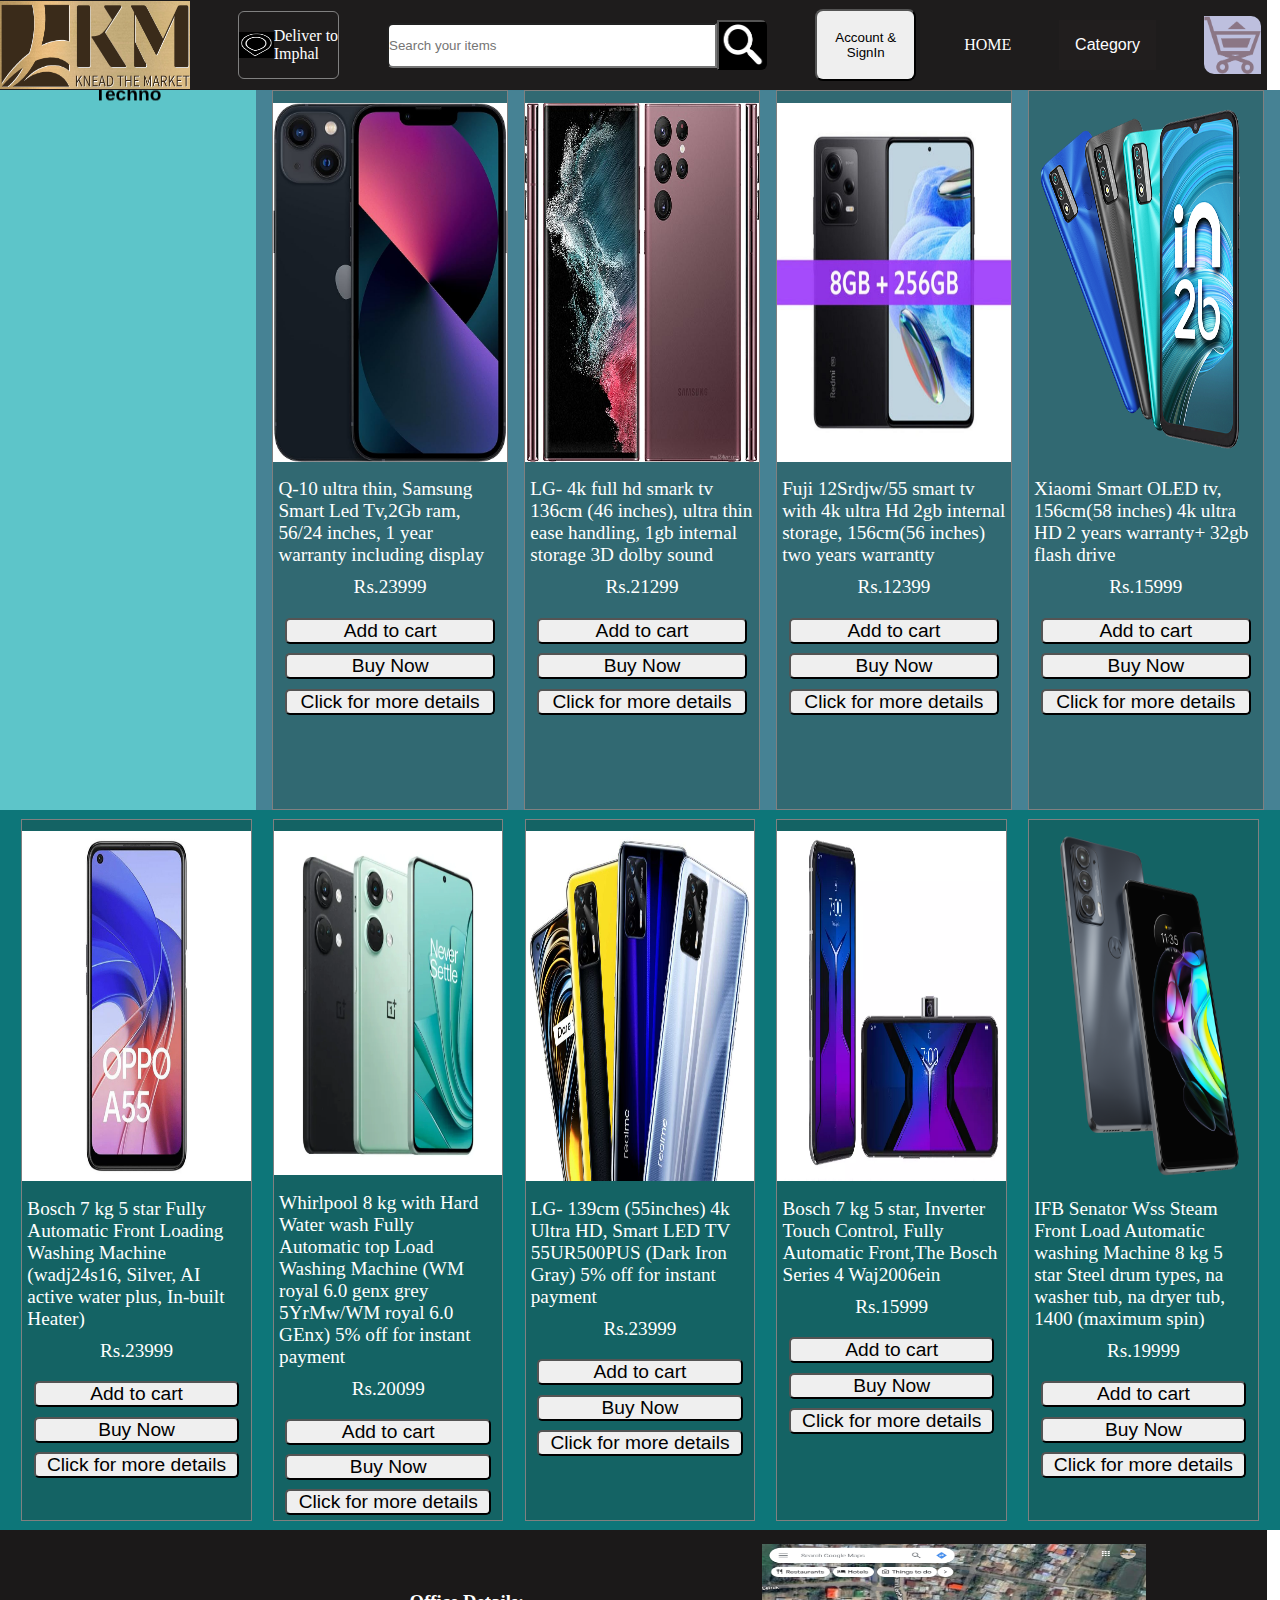
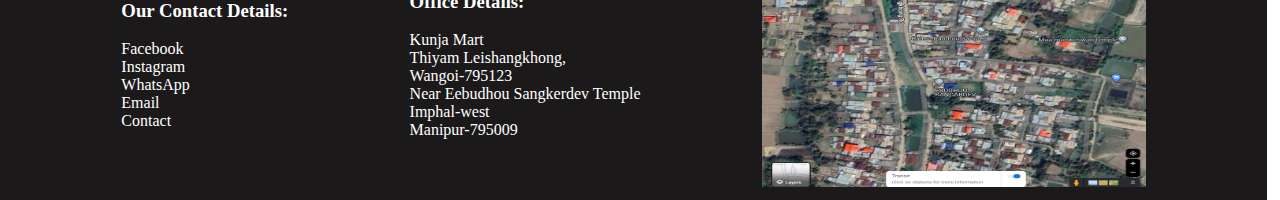
<file: mobile.html>
<!DOCTYPE html>
<html lang="en">
<head>
    <meta charset="UTF-8">
    <meta name="viewport" content="width=device-width, initial-scale=1.0">
    <title>MyCommerce</title>
    <link rel="stylesheet" href="mobile.css">
</head>
<body>
    <div id="header">
        <div class="menu" onclick="toggleMenu()">
            <button >
                <img src="image/menubutton.jpg">
            </button>
        </div>
        <div class="menucontainer" id="menucontainer">
            <a>Deliver To</a>
            <a>Account & SignIn</a>
            <a>Setting & Privacy</a>
        </div>

        <div id="logo"> 
            <img src="image/mylogo.png">
        </div>

        <div id="location">
             <img src="image/locationLogo.png">
             <div id="locationInside">
                <p >Deliver to</p>
                <p id="address">Imphal</p>
             </div>
        </div>

        <div id="search">
            <form>
                <input type="text" placeholder="Search your items" name="search">
                <button type="button" ><img src="image/searchbutton.png"></button>
            </form>

        </div>

        <div id="account">
           <a href="Signin.html">
             <button>Account & SignIn</button>      
           </a> 
        </div>
        <div id="home">
            <a href="index.html">HOME</a>
        </div>
        <div class="dropdown">
            <button class="dropbtn">Category</button>
            <div class="dropdown-content">
              <a href="#">Mobile</a>
              <a href="accessaries.html">Accessaries</a>
              <a href="electronics.html">Home Appliance</a>
              <a href="furniture.html">Furniture</a>
              <a href="clothes.html">Clothes</a>
            </div>
          </div>

        

        <div id="cart">
            <img src="image/cart.png">
        </div>
    </div>

    <div id="mainContainer">
        <div id="container">
            <div id="left">
               <marquee direction="down" height="100%" vspace="10px" scrollamount="2" width:100% >
                <ul>
                    <li><a>iphone</a></li>
                    <li><a>tab</a></li>
                    <li><a>Samsung</a></li>
                    <li><a>Vivo</a></li>
                    <li><a>Oppo</a></li>
                    <li><a>MI(redmi)</a></li>
                    <li><a>RealMe</a></li>
                    <li><a>Motorala</a></li>
                    <li><a>Oneplus+</a></li>
                    <li><a>Nokia</a></li>
                    <li><a>Lenovo</a></li>
                    <li><a>Huawai</a></li>
                    <li><a>LG</a></li>
                    <li><a>JIO</a></li>
                    <li><a>Micromax</a></li>
                    <li><a>Techno</a></li>
                </ul>
               </marquee>
            </div>
            <div id="right">
                <div>
                    <img src="image/iphone1.jpg">
                    
                    <p>Q-10 ultra thin, Samsung Smart Led Tv,2Gb ram, 56/24 inches, 1 year warranty including display  </p>
                    <p>Rs.23999</p>
                    <p></p>
                    <button>Add to cart</button>
                    <button>Buy Now</button>
                    <button>Click for more details</button>
                
                </div>
                <div>
                    <img src="image/samsung1.jpg">
                    <p>LG- 4k full hd smark tv 136cm (46 inches), ultra thin ease handling, 1gb internal storage 3D dolby sound  </p>
                    <p>Rs.21299</p>
                    <p></p>
                    <button>Add to cart</button>
                    <button>Buy Now</button>
                    <button>Click for more details</button>
                </div>
                <div>
                    <img src="image/redmi1.jpg">
                    <p>Fuji 12Srdjw/55 smart tv with 4k ultra Hd 2gb internal storage, 156cm(56 inches) two years warrantty
                    </p>
                    <p>Rs.12399</p>
                    <p></p>
                    <button>Add to cart</button>
                    <button>Buy Now</button>
                    <button>Click for more details</button>
                </div>
                <div>
                    <img src="image/micromax.png">
                    <p> Xiaomi Smart OLED tv, 156cm(58 inches) 4k ultra HD 
                        2 years warranty+ 32gb flash drive
                    </p>
                    <p>Rs.15999</p>
                    <p></p>
                    <button>Add to cart</button>
                    <button>Buy Now</button>
                    <button>Click for more details</button>
                </div>
            </div>
        
    
        <div id="beneath">
            <div>
                <img src="image/oppo1.jpg">
                
                <p>Bosch 7 kg 5 star Fully Automatic Front Loading Washing Machine (wadj24s16, Silver, AI active water plus, In-built Heater)</p>
                <p>Rs.23999</p>
                <p></p>
                <button>Add to cart</button>
                <button>Buy Now</button>
                <button>Click for more details</button>
            
            </div>
            <div>
                <img src="image/oneplus.webp">
                <p>Whirlpool 8 kg with Hard Water wash Fully Automatic top Load Washing Machine (WM royal 6.0 genx grey 5YrMw/WM royal 6.0 GEnx)
                        5% off for instant payment </p>
                <p>Rs.20099</p>
                <p></p>
                <button>Add to cart</button>
                <button>Buy Now</button>
                <button>Click for more details</button>
            </div>
            <div>
                <img src="image/realme.jpg">
                <p>LG- 139cm (55inches) 4k Ultra HD, Smart LED TV 55UR500PUS (Dark Iron Gray) 
                    5% off for instant payment
                </p>
                <p>Rs.23999</p>
                <p></p>
                <button>Add to cart</button>
                <button>Buy Now</button>
                <button>Click for more details</button>
            </div>
            <div>
                <img src="image/lenovo.webp">
                <p> Bosch 7 kg 5 star, Inverter Touch Control, Fully Automatic Front,The Bosch Series 4 Waj2006ein 
                </p>
                <p>Rs.15999</p>
                <p></p>
                <button>Add to cart</button>
                <button>Buy Now</button>
                <button>Click for more details</button>
            </div>
            <div>
                <img src="image/motorola.png">
                <p> IFB Senator Wss Steam Front Load Automatic washing Machine 8 kg 5 star Steel drum types, na washer tub, na dryer tub, 1400 (maximum spin)
                </p>
                <p>Rs.19999</p>
                <p></p>
                <button>Add to cart</button>
                <button>Buy Now</button>
                <button>Click for more details</button>
            </div>
        </div>
    </div>
    </div>
    
    
    <div id="footer">
        <div class="footer">
            <div class="contactdetails">
                <h3>Our Contact Details:</h3><br>
                <a>Facebook</a>
                <a>Instagram</a>
                <a>WhatsApp</a>
                <a>Email</a>
                <div>Contact</div>
            </div>
            <div class="officedetail">
                <div>
                    <H3>Office Details:</H3><br>
                    Kunja Mart <br>
                    Thiyam Leishangkhong,<br>
                    Wangoi-795123<br>
                    Near Eebudhou Sangkerdev Temple<br>
                    Imphal-west<br>
                    Manipur-795009 </div>
            </div>
            <div class="map">
                <img src="image/map.png">
            </div>
        
        </div>
    
     
      
    </div>
    </div> 

 
  
</body>
</html>
</file>
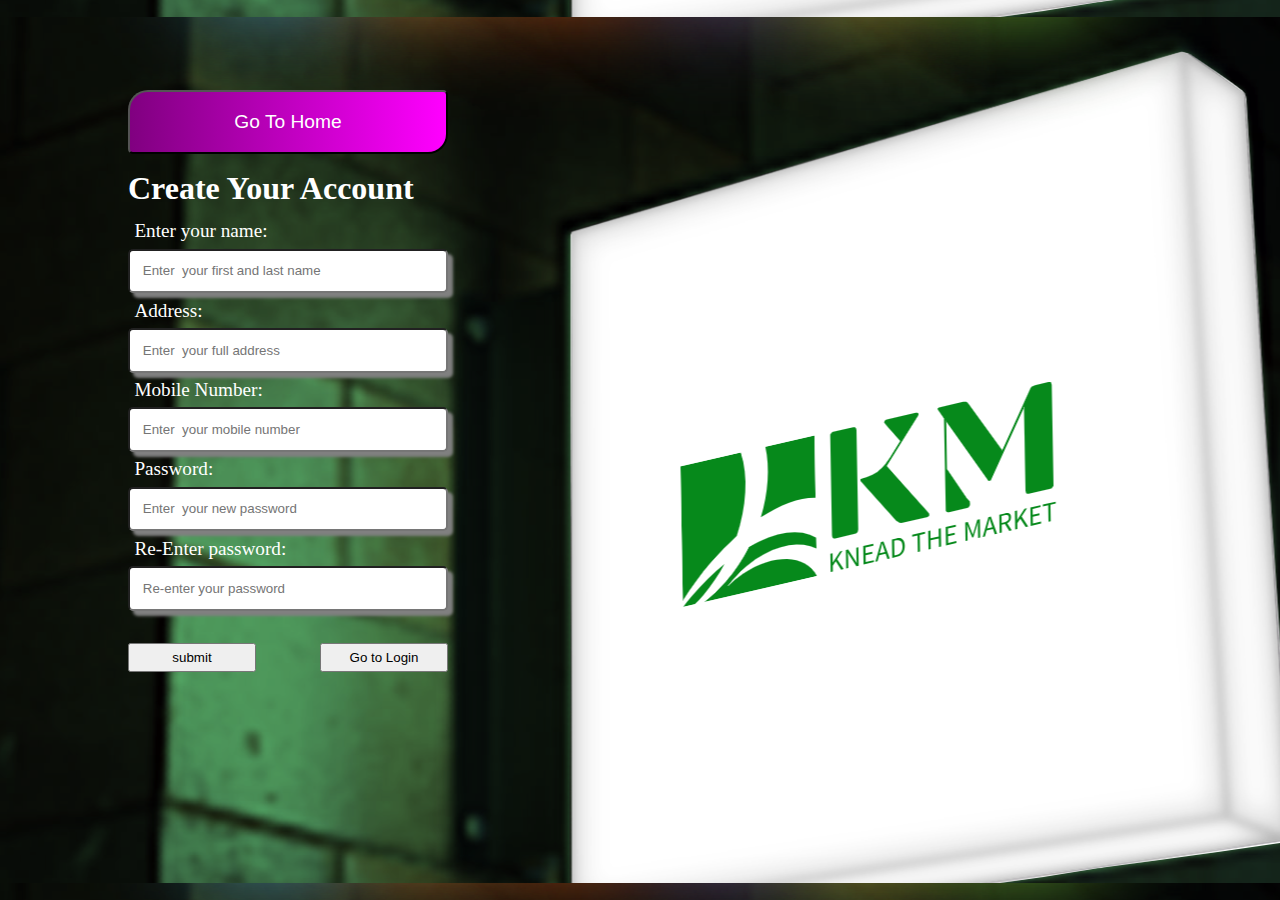
<file: registration.html>
<!DOCTYPE html>
<html lang="en">
<head>
    <meta charset="UTF-8">
    <meta name="viewport" content="width=device-width, initial-scale=1.0">
    <title>Document</title>
    <link rel="stylesheet" href="registration.css">
</head>
<body>
    <div id="background">
         
        <div id="container">
            <a href="index.html"><input type="button" value="Go To Home"></a>
        <h1>Create Your Account</h1>
        <label for="name">Enter your name:</label>
        <input type="text" name="name" placeholder="Enter  your first and last name">
        <label for="add">Address:</label>
        <input type="text" name="add" placeholder="Enter  your full address">
        <label for="phoneNo">Mobile Number:</label>
        <input type="number" name="phoneNo" placeholder="Enter  your mobile number">
        <label for="pw">Password:</label>
        <input type="password" name="pw" placeholder="Enter  your new password">
        <label for="pwconfirmed">Re-Enter password:</label>
        <input type="password" name="pwconfirmed" placeholder="Re-enter your password">
        <div><input type="submit" value="submit"><a href="Signin.html"><button>Go to Login </button></a></div>
        </div>
    </div>
</body>
</html>
</file>
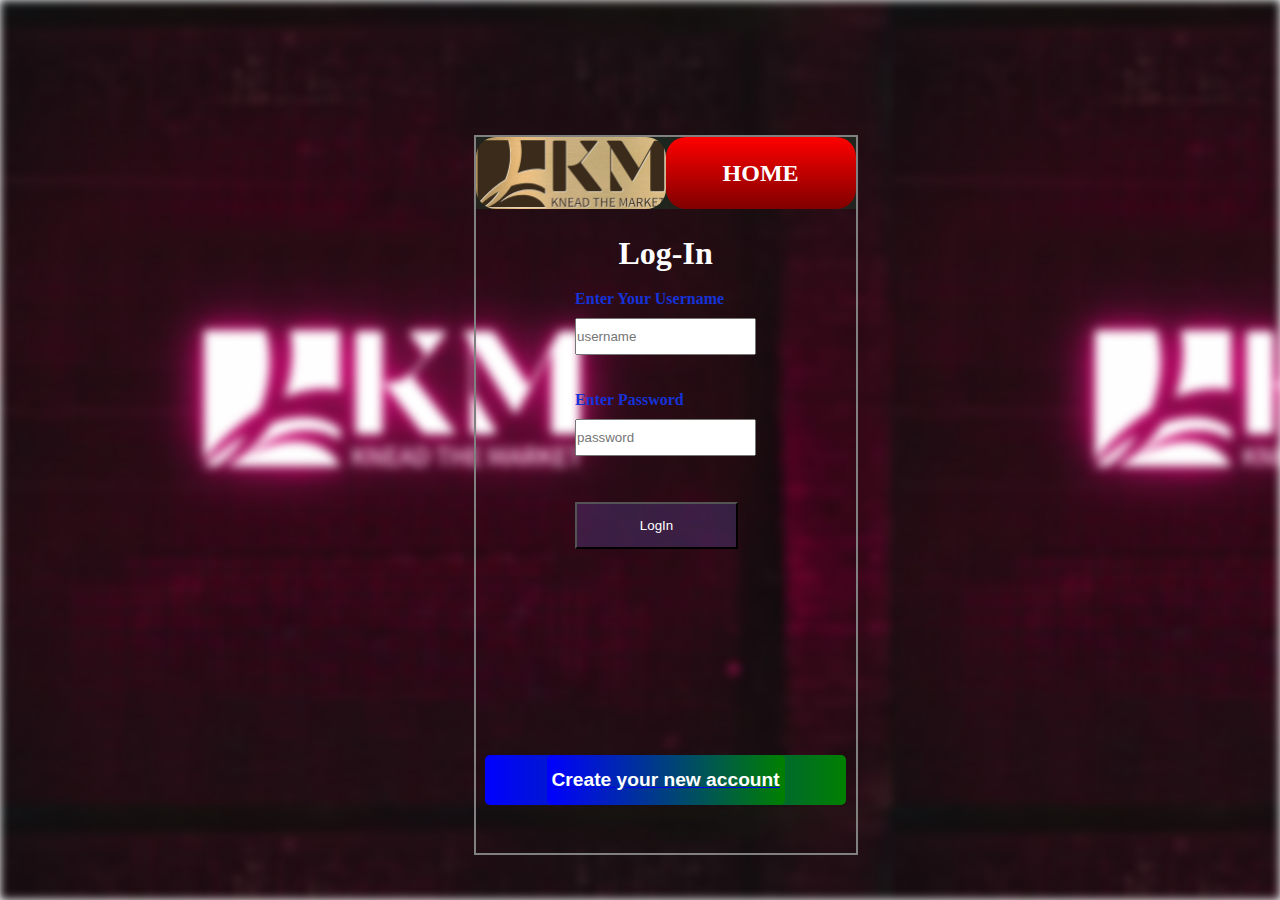
<file: Signin.html>
<!DOCTYPE html>
<html lang="en">
<head>
    <meta charset="UTF-8">
    <meta name="viewport" content="width=device-width, initial-scale=1.0">
    <title>Document</title>
    <link rel="stylesheet" href="Signin.css">
</head>
<body>
   <div id="background">
   </div>

   <div class="container">
      <div id="header">
            <div id="logo"><img src="image/mylogo.png"></div>
            <a href="index.html">HOME</a>
      </div>
      <div id="h1">
      <h1 >Log-In</h1><br>
      </div>
        <div id="body">
            <label for="username">Enter Your Username</label> <br>
            <input type="text" id="username" name="username" placeholder="username"><br>
            <label for="pw">Enter Password</label><br>
            <input name="pw" type="password" placeholder="password" ><br>
            <input type="button"  value="LogIn" id="login">
        </div>

        <div id="signin">
            <a href="registration.html"> 
                <button>Create your new account</button>
            </a>
        </div>
</div>
</body>
</html>
</file>
<file: index.css>
*{
    margin:0px;
    padding:0px;
    box-sizing: border-box;
}
@media only screen and (min-width:1023px){
#header{ 
    box-sizing: border-box;
    height:10vh;
    width:99vw;
    background-color: rgb(30, 28, 28);
    display:flex;
    justify-content: space-between;
    align-items:center;
}
.menu{
    display:none;
}
.menucontainer{
    display:none;
}
#logo{
    box-sizing: border-box;
    width:15%;
    height:98%;
}
    #logo>img{
        width:100%;
        height:100%;
    }
#location{
    box-sizing: border-box;
    height:75%;
    width:8%;
    display:flex;
    align-items: center;
    color:white;
    border:1px solid gray;
    border-radius: 6px;
}
#location:hover{
    color:pink;
    font-weight: bold;
}
#location>img{
    width:35%;
    height:40%;
}
#locationInside{
    display:flex;
    flex-direction: column;
}
#search{
    box-sizing: border-box;
    width: 30%;
    height:100%;
    display:flex;
}
#search>form{
    display:flex;
    align-items: center;
    height:100%;
    width:100%;
}
#search>form>input{
    height: 50%;
    width:100%;
    border-radius: 6px 0px 0px 6px;
}
#search>form>button{
    height: 56%;
    width:15%;
    border-radius: 0px 6px 6px 0px;
}
#search>form>button>img{
    height: 100%;
    width:100%;
}
#account{
    height:80%;
    width:8%;
}
#account>a>{
    height:100%;
    width:100%;
}
#account>a>button{
    height:100%;
    width:100%;
    border-radius: 8px;
}
#home{
    color:white;
}
.dropbtn {
    background-color:rgb(33, 30, 30);
    color: white;
    padding: 16px;
    font-size: 16px;
    border: none;
    cursor: pointer;

  }
  
  .dropdown {
    background-color:none;
    position: relative;
    display: inline-block;
  }
  
  .dropdown-content {
    display: none;
    position: absolute;
    left:50px;
    background-color: #f9f9f9;
    min-width:150px;
    z-index: 1;
  }
  
  .dropdown-content a {
    color: black;
    padding: 12px 16px;
    text-decoration: none;
    display: block;
  }
  
  .dropdown-content a:hover {
    background-color: #884242;
  }
  
  .dropdown:hover .dropdown-content {
    display: block;
  }
  
  .dropdown:hover .dropbtn {
    background-color: #96b297;
  }


#cart{
    height: 80%;
    width: 5%;
    display:flex;  
    align-items: center; 
   
}
#cart>img{
    height:80%;
    width:90%;
    border-radius: 0 10px 0 10px; 
}
#hero{
    box-sizing: border-box;
    height:90vh;
    width:99vw;
    display:flex;
    overflow:hidden;
    background:none;

}
.slideContainer{
    display:flex;
}
.advertise{
    height:90vh;
    width:100vw;
    transition:ease 1000ms;
}
.advertise>a>img{
    height:91vh;
    width:100vw;
    display:block;
}
.slider{
    width:7%;
    position:absolute;
    top:12%;
    justify-content: space-between;

}
.slider>button{
    background-color: rgba(0,0,0,.0);
    font-size:10cqmax;
    border:none;
}
.slider>button:hover{
    box-sizing: border-box;
    border-radius: 10px;
    border: 3px solid maroon;
    background-color: rgba(123,32,54,.1);
}
.slider1{
    width:7%;
    position:absolute;
    top:12%;
    right:0%;
    justify-content: space-between;

}
.slider1>button{
    background-color: rgba(0,0,0,.0);
    font-size:10cqmax;
    border:none;
}
.slider1>button:hover{
    box-sizing: border-box;
    border-radius: 10px;
    border: 3px solid maroon;
    background-color: rgba(123,32,54,.1);
}
#boxContainer1{
    background: none;
    display:flex;
    width:99%;
    position:absolute;
    top:45%;
    justify-content: space-evenly;
}
.box{
    border: 1px solid black;
    width:30vw;
    height:53vh;
    background-color:rgba(18, 177, 240, 0.0);
    display:grid;
    grid-template-areas: 'cell1 cell2' 
                            'cell3 cell4';
    gap:1%; 
    padding:1%;
    border:none;
    border-radius: 8px;

}
.cell1{
    grid-area: cell1;
    background-color: gray;
    width:15vw;
    height:25vh;
}
.cell2{
    grid-area:cell2;
    background-color: black;
    width:15vw;
    height:25vh;
}
.cell3{
    grid-area:cell3;
    background-color: black;
    width:15vw;
    height:25vh;
}
.cell4{
    grid-area:cell4;
    background-color: black;
    width:15vw;
    height:25vh;
}
.box>div>a>img{
    width:100%;
    height:100%;
}
.box>div>a>img:hover{
    transform:translate(0px,-10px)
}
#boxContainer2{
    display:flex;
    background-color: rgba(115, 146, 3, 0.315);
    width:99vw;
    top:45%;
    justify-content: space-evenly;
}
.footer{
    box-sizing: border-box;
    background-color: rgb(27, 25, 25);
    width:99vw;
    height:30vh;
    display:flex;
    color:white;
    justify-content: space-evenly;
    align-items: center;
}
.contactdetails{
    display:flex;
    flex-direction: column;
}
.officedetails{
    display:flex;
}
.map{
    width:30vw;
    height:90%;
}
.map>img{
    width: 100%;
    height:100%;
}
}
@media only screen and (max-width:1024px){
    #header{ 
        box-sizing: border-box;
        height:10vh;
        width:99vw;
        background-color: rgb(30, 28, 28);
        display:flex;
        justify-content: space-between;
        align-items:center;
    }
    .menu{
        width: 10%;
        height:80%;
     }
     .menucontainer{
        box-sizing: border-box;
        position:absolute;
        top:75px;
        left:15px;
        width:20%;
        display:none;
        flex-direction: column;
        z-index: 1;
        color:white;
        background-color:gray;
        max-height:200px;

    }
    .menucontainer.open-menu{
        display:flex;
    }
    .menucontainer>a{
        display: block;
        margin-top: 10%;
        padding-left: 5%;
    }
    .menucontainer>a:hover{
        color:#884242;
        background-color: #96b297;
        font-size: larger;
    }
    .menu>button{
        width:100%;
        height:100%;
        border-radius:5px;
    }
    .menu>button>img{
        width:100%;
        height:100%;
    }
    #logo{
        display:none;
        box-sizing: border-box;
        width:15%;
        height:98%;
    }
        #logo>img{
            width:100%;
            height:100%;
        }
    #location{
        box-sizing: border-box;
        height:75%;
        width:8%;
        display:none;
        align-items: center;
        color:white;
        border:1px solid gray;
        border-radius: 6px;
    }
    #location:hover{
        color:pink;
        font-weight: bold;
    }
    #location>img{
        width:35%;
        height:40%;
    }
    #locationInside{
        display:flex;
        flex-direction: column;
    }
    #search{
        padding-left:2%;
        box-sizing: border-box;
        width: 30%;
        height:100%;
        display:flex;
    }
    #search>form{
        display:flex;
        align-items: center;
        height:100%;
        width:100%;
    }
    #search>form>input{
        height: 50%;
        width:100%;
        border-radius: 6px 0px 0px 6px;
    }
    #search>form>button{
        height: 56%;
        width:15%;
        border-radius: 0px 6px 6px 0px;
    }
    #search>form>button>img{
        height: 100%;
        width:100%;
    }
    #account{
        display:none;
        height:80%;
        width:8%;
    }
    #account>a>{
        height:100%;
        width:100%;
    }
    #account>a>button{
        height:100%;
        width:100%;
        border-radius: 8px;
    }
    #home{
        color:white;
    }
    .dropbtn {
        background-color:rgb(33, 30, 30);
        color: white;
        padding: 16px;
        font-size: 16px;
        border: none;
        cursor: pointer;
    
      }
      
      .dropdown {
        background-color:none;
        position: relative;
        display: inline-block;
      }
      
      .dropdown-content {
        display: none;
        position: absolute;
        left:20px;
        background-color: #f9f9f9;
        min-width:150px;
        z-index: 1;
      }
      
      .dropdown-content a {
        color: black;
        padding: 12px 16px;
        text-decoration: none;
        display: block;
      }
      
      .dropdown-content a:hover {
        background-color: #884242;
      }
      
      .dropdown:hover .dropdown-content {
        display: block;
      }
      
      .dropdown:hover .dropbtn {
        background-color: #96b297;
      }
    
    
    #cart{
        height: 80%;
        width: 5%;
        display:flex;  
        align-items: center; 
       
    }
    #cart>img{
        height:80%;
        width:90%;
        border-radius: 0 10px 0 10px; 
    }
    #hero{
        box-sizing: border-box;
        height:90vh;
        width:99vw;
        display:flex;
        overflow:hidden;
        background:none;
    
    }
    .slideContainer{
        display:flex;
    }
    .advertise{
        height:90vh;
        width:100vw;
        transition:ease 1000ms;
    }
    .advertise>a>img{
        height:91vh;
        width:100vw;
        display:block;
    }
    .slider{
        width:7%;
        position:absolute;
        top:12%;
        justify-content: space-between;
    
    }
    .slider>button{
        background-color: rgba(0,0,0,.0);
        font-size:10cqmax;
        border:none;
    }
    .slider>button:hover{
        box-sizing: border-box;
        border-radius: 10px;
        border: 3px solid maroon;
        background-color: rgba(123,32,54,.1);
    }
    .slider1{
        width:7%;
        position:absolute;
        top:12%;
        right:0%;
        justify-content: space-between;
    
    }
    .slider1>button{
        background-color: rgba(0,0,0,.0);
        font-size:10cqmax;
        border:none;
    }
    .slider1>button:hover{
        box-sizing: border-box;
        border-radius: 10px;
        border: 3px solid maroon;
        background-color: rgba(123,32,54,.1);
    }
    #boxContainer1{
        background: none;
        display:flex;
        width:99%;
        position:absolute;
        top:45%;
        justify-content: space-evenly;
    }
    .box{
        border: 1px solid black;
        width:30vw;
        height:53vh;
        background-color:rgba(18, 177, 240, 0.0);
        display:grid;
        grid-template-areas: 'cell1 cell2' 
                                'cell3 cell4';
        gap:1%; 
        padding:1%;
        border:none;
        border-radius: 8px;
    
    }
    .cell1{
        grid-area: cell1;
        background-color: gray;
        width:15vw;
        height:25vh;
    }
    .cell2{
        grid-area:cell2;
        background-color: black;
        width:15vw;
        height:25vh;
    }
    .cell3{
        grid-area:cell3;
        background-color: black;
        width:15vw;
        height:25vh;
    }
    .cell4{
        grid-area:cell4;
        background-color: black;
        width:15vw;
        height:25vh;
    }
    .box>div>a>img{
        width:100%;
        height:100%;
    }
    .box>div>a>img:hover{
        transform:translate(0px,-10px)
    }
    #boxContainer2{
        display:flex;
        background-color: rgba(115, 146, 3, 0.315);
        width:99vw;
        top:45%;
        justify-content: space-evenly;
    }
    .footer{
        box-sizing: border-box;
        background-color: rgb(27, 25, 25);
        width:99vw;
        height:30vh;
        display:flex;
        color:white;
        justify-content: space-evenly;
        align-items: center;
    }
    .contactdetails{
        display:flex;
        flex-direction: column;
    }
    .officedetails{
        display:flex;
    }
    .map{
        width:30vw;
        height:90%;
    }
    .map>img{
        width: 100%;
        height:100%;
    }
}
</file>
<file: electronics.css>
*{
    margin:0px;
    padding:0px;
    box-sizing: border-box;
}
@media only screen and (min-width:1023px){
#header{ 
    box-sizing: border-box;
    height:10vh;
    width:99vw;
    background-color: rgb(30, 28, 28);
    display:flex;
    justify-content: space-between;
    align-items:center;
}
.menu{
    display:none;
}
.menucontainer{
    display:none;
}
#logo{
    box-sizing: border-box;
    width:15%;
    height:98%;
}
    #logo>img{
        width:100%;
        height:100%;
    }
#location{
    box-sizing: border-box;
    height:75%;
    width:8%;
    display:flex;
    align-items: center;
    color:white;
    border:1px solid gray;
    border-radius: 6px;
}
#location:hover{
    color:pink;
    font-weight: bold;
}
#location>img{
    width:35%;
    height:40%;
}
#locationInside{
    display:flex;
    flex-direction: column;
}
#search{
    box-sizing: border-box;
    width: 30%;
    height:100%;
    display:flex;
}
#search>form{
    display:flex;
    align-items: center;
    height:100%;
    width:100%;
}
#search>form>input{
    height: 50%;
    width:100%;
    border-radius: 6px 0px 0px 6px;
}
#search>form>button{
    height: 56%;
    width:15%;
    border-radius: 0px 6px 6px 0px;
}
#search>form>button>img{
    height: 100%;
    width:100%;
}
#account{
    height:80%;
    width:8%;
}
#account>a>{
    height:100%;
    width:100%;
}
#account>a>button{
    height:100%;
    width:100%;
    border-radius: 8px;
}
#home{
    color:white;
}
#home>a{
    color:white;
    text-decoration: none;
}
.dropbtn {
    background-color:rgb(33, 30, 30);
    color: white;
    padding: 16px;
    font-size: 16px;
    border: none;
    cursor: pointer;

  }
  
  .dropdown {
    background-color:none;
    position: relative;
    display: inline-block;
  }
  
  .dropdown-content {
    display: none;
    position: absolute;
    left:50px;
    background-color: #f9f9f9;
    min-width:150px;
    z-index: 1;
  }
  
  .dropdown-content a {
    color: black;
    padding: 12px 16px;
    text-decoration: none;
    display: block;
  }
  
  .dropdown-content a:hover {
    background-color: #884242;
  }
  
  .dropdown:hover .dropdown-content {
    display: block;
  }
  
  .dropdown:hover .dropbtn {
    background-color: #96b297;
  }


#cart{
    height: 80%;
    width: 5%;
    display:flex;  
    align-items: center; 
   
}
#cart>img{
    height:80%;
    width:90%;
    border-radius: 0 10px 0 10px; 
}
#container{
    background-color: rgb(70, 130, 148);
    width:100vw;
    display: flex;
    flex-wrap: wrap;

}

#left{
    position:sticky;
    top:0px;
    height:80vh;
    width: 20vw;
    background-color: rgba(99, 214, 214,.8);
    display: flex;
    align-items: center;
    text-align: center;
}

marquee>ul{
    display: flex;
    flex-direction: column;
    align-items: center;
    list-style: none;

}
marquee>ul>li{
    margin:5px;
    font-size: larger;
    font-weight: bold;
    font-family: Arial, Helvetica, sans-serif;
}
#right{
    height: 80vh;
    width:80vw;
    display:flex;
    justify-content: space-evenly;
}
#right>div>p{
    font-size: larger;
    padding:5px;
    color:white;
}
#right>div>button{
    font-size: larger;
    width: 90%;
    margin:2%;
    border-radius: 5px;
}
#right>div{
    height:80vh;
    width:23%;
    background-color: rgba(27, 79, 79, .5);
    border:1px solid gray;
    display:flex;
    flex-direction: column;
    align-items: center;
}
#right>div>img{
    margin:5%;
    height:50%;
    width:100%;
}
#right>div>p{
    font-size: larger;
    padding:5px;
    color:white;
}
#right>div>button{
    font-size: larger;
    width: 90%;
    margin:2%;
    border-radius: 5px;
}
#beneath{
    background-color: rgb(13, 118, 121);
    width:100vw;
    height:80vh;
    display:flex;
    justify-content: space-evenly;
    align-items: center;
}

#beneath>div{
    height:78vh;
    width:18%;
    background-color: rgba(27, 79, 79, .5);
    border:1px solid gray;
    display:flex;
    flex-direction: column;
    align-items: center;
}
#beneath>div>img{
    margin:5%;
    height:50%;
    width:100%;
}
#beneath>div>p{
    font-size: larger;
    padding:5px;
    color:white;
}
#beneath>div>button{
    font-size: larger;
    width: 90%;
    margin:2%;
    border-radius: 5px;
}
#beneath>div>img{
    margin:5%;
    height:50%;
    width:100%;
}
#beneath>div>p{
    font-size: larger;
    padding:5px;
    color:white;
}
#beneath>div>button{
    font-size: larger;
    width: 90%;
    margin:2%;
    border-radius: 5px;
}

#sidenavbar{
    position:sticky;
    left:0px;
    top:0px;
    height:80vh;
    width: 20vw;
    background-color: rgb(99, 214, 214);
    display: flex;
    align-items: center;
    text-align: center;
}
.footer{
    box-sizing: border-box;
    background-color: rgb(27, 25, 25);
    width:99vw;
    height:30vh;
    display:flex;
    color:white;
    justify-content: space-evenly;
    align-items: center;
}
.contactdetails{
    display:flex;
    flex-direction: column;
}
.officedetails{
    display:flex;
}
.map{
    width:30vw;
    height:90%;
}
.map>img{
    width: 100%;
    height:100%;
}
}
@media only screen and (max-width:1024px){
    #header{ 
        box-sizing: border-box;
        height:10vh;
        width:99vw;
        background-color: rgb(30, 28, 28);
        display:flex;
        justify-content: space-between;
        align-items:center;
    }
    .menu{
        width: 10%;
        height:80%;
     }
     .menucontainer{
        box-sizing: border-box;
        position:absolute;
        top:75px;
        left:15px;
        width:20%;
        display:none;
        flex-direction: column;
        z-index: 1;
        color:white;
        background-color:gray;
        max-height:200px;

    }
    .menucontainer.open-menu{
        display:flex;
    }
    .menucontainer>a{
        display: block;
        margin-top: 10%;
        padding-left: 5%;
    }
    .menucontainer>a:hover{
        color:#884242;
        background-color: #96b297;
        font-size: larger;
    }
    .menu>button{
        width:100%;
        height:100%;
        border-radius:5px;
    }
    .menu>button>img{
        width:100%;
        height:100%;
    }
    #logo{
        display:none;
        box-sizing: border-box;
        width:15%;
        height:98%;
    }
        #logo>img{
            width:100%;
            height:100%;
        }
    #location{
        box-sizing: border-box;
        height:75%;
        width:8%;
        display:none;
        align-items: center;
        color:white;
        border:1px solid gray;
        border-radius: 6px;
    }
    #location:hover{
        color:pink;
        font-weight: bold;
    }
    #location>img{
        width:35%;
        height:40%;
    }
    #locationInside{
        display:flex;
        flex-direction: column;
    }
    #search{
        padding-left:2%;
        box-sizing: border-box;
        width: 30%;
        height:100%;
        display:flex;
    }
    #search>form{
        display:flex;
        align-items: center;
        height:100%;
        width:100%;
    }
    #search>form>input{
        height: 50%;
        width:100%;
        border-radius: 6px 0px 0px 6px;
    }
    #search>form>button{
        height: 56%;
        width:15%;
        border-radius: 0px 6px 6px 0px;
    }
    #search>form>button>img{
        height: 100%;
        width:100%;
    }
    #account{
        display:none;
        height:80%;
        width:8%;
    }
    #account>a>{
        height:100%;
        width:100%;
    }
    #account>a>button{
        height:100%;
        width:100%;
        border-radius: 8px;
    }
    #home{
        color:white;
    }
    #home>a{
        color:white;
        text-decoration: none;
    }
    .dropbtn {
        background-color:rgb(33, 30, 30);
        color: white;
        padding: 16px;
        font-size: 16px;
        border: none;
        cursor: pointer;
    
      }
      
      .dropdown {
        background-color:none;
        position: relative;
        display: inline-block;
      }
      
      .dropdown-content {
        display: none;
        position: absolute;
        left:20px;
        background-color: #f9f9f9;
        min-width:150px;
        z-index: 1;
      }
      
      .dropdown-content a {
        color: black;
        padding: 12px 16px;
        text-decoration: none;
        display: block;
      }
      
      .dropdown-content a:hover {
        background-color: #884242;
      }
      
      .dropdown:hover .dropdown-content {
        display: block;
      }
      
      .dropdown:hover .dropbtn {
        background-color: #96b297;
      }
    
    
    #cart{
        height: 80%;
        width: 5%;
        display:flex;  
        align-items: center; 
       
    }
    #cart>img{
        height:80%;
        width:90%;
        border-radius: 0 10px 0 10px; 
    }
    #container{
        background-color: rgb(70, 130, 148);
        width:100vw;
        display: flex;
        flex-wrap: wrap;
    
    }
    
    #left{
        position:sticky;
        top:0px;
        height:80vh;
        width: 20vw;
        background-color: rgba(99, 214, 214,.8);
        display: flex;
        align-items: center;
        text-align: center;
    }
    
    marquee>ul{
        display: flex;
        flex-direction: column;
        align-items: center;
        list-style: none;
    
    }
    marquee>ul>li{
        margin:5px;
        font-size: larger;
        font-weight: bold;
        font-family: Arial, Helvetica, sans-serif;
    }
    #right{
        height: 80vh;
        width:80vw;
        display:flex;
        justify-content: space-evenly;
    }
    #right>div>p{
        display:none;
        font-size: larger;
        padding:5px;
        color:white;
    }
    #right>div>button{
        font-size: larger;
        width: 90%;
        margin:2%;
        border-radius: 5px;
    }
    #right>div{
        height:80vh;
        width:23%;
        background-color: rgba(27, 79, 79, .5);
        border:1px solid gray;
        display:flex;
        flex-direction: column;
        align-items: center;
    }
    #right>div>img{
        margin:5%;
        height:50%;
        width:100%;
    }
    #right>div>p{
        font-size: larger;
        padding:5px;
        color:white;
    }
    #right>div>button{
        font-size: larger;
        width: 90%;
        margin:2%;
        border-radius: 5px;
    }
    #beneath{
        background-color: rgb(13, 118, 121);
        width:100vw;
        height:80vh;
        display:flex;
        justify-content: space-evenly;
        align-items: center;
    }
    
    #beneath>div{
        height:78vh;
        width:18%;
        background-color: rgba(27, 79, 79, .5);
        border:1px solid gray;
        display:flex;
        flex-direction: column;
        align-items: center;
    }
    #beneath>div>img{
        margin:5%;
        height:50%;
        width:100%;
    }
    #beneath>div>p{
        display:none;
        font-size: larger;
        padding:5px;
        color:white;
    }
    #beneath>div>button{
        font-size: larger;
        width: 90%;
        margin:2%;
        border-radius: 5px;
    }
    #beneath>div>img{
        margin:5%;
        height:50%;
        width:100%;
    }
    #beneath>div>p{
        font-size: larger;
        padding:5px;
        color:white;
    }
    #beneath>div>button{
        font-size: larger;
        width: 90%;
        margin:2%;
        border-radius: 5px;
    }
    
    #sidenavbar{
        position:sticky;
        left:0px;
        top:0px;
        height:80vh;
        width: 20vw;
        background-color: rgb(99, 214, 214);
        display: flex;
        align-items: center;
        text-align: center;
    }
    .footer{
        box-sizing: border-box;
        background-color: rgb(27, 25, 25);
        width:99vw;
        height:30vh;
        display:flex;
        color:white;
        justify-content: space-evenly;
        align-items: center;
    }
    .contactdetails{
        display:flex;
        flex-direction: column;
    }
    .officedetails{
        display:flex;
    }
    .map{
        width:30vw;
        height:90%;
    }
    .map>img{
        width: 100%;
        height:100%;
    }
}
</file>
<file: clothes.css>
*{
    margin:0px;
    padding:0px;
    box-sizing: border-box;
}
@media only screen and (min-width:1023px){
#header{ 
    box-sizing: border-box;
    height:10vh;
    width:99vw;
    background-color: rgb(30, 28, 28);
    display:flex;
    justify-content: space-between;
    align-items:center;
}
.menu{
    display:none;
}
.menucontainer{
    display:none;
}
#logo{
    box-sizing: border-box;
    width:15%;
    height:98%;
}
    #logo>img{
        width:100%;
        height:100%;
    }
#location{
    box-sizing: border-box;
    height:75%;
    width:8%;
    display:flex;
    align-items: center;
    color:white;
    border:1px solid gray;
    border-radius: 6px;
}
#location:hover{
    color:pink;
    font-weight: bold;
}
#location>img{
    width:35%;
    height:40%;
}
#locationInside{
    display:flex;
    flex-direction: column;
}
#search{
    box-sizing: border-box;
    width: 30%;
    height:100%;
    display:flex;
}
#search>form{
    display:flex;
    align-items: center;
    height:100%;
    width:100%;
}
#search>form>input{
    height: 50%;
    width:100%;
    border-radius: 6px 0px 0px 6px;
}
#search>form>button{
    height: 56%;
    width:15%;
    border-radius: 0px 6px 6px 0px;
}
#search>form>button>img{
    height: 100%;
    width:100%;
}
#account{
    height:80%;
    width:8%;
}
#account>a>{
    height:100%;
    width:100%;
}
#account>a>button{
    height:100%;
    width:100%;
    border-radius: 8px;
}
#home{
    color:white;
}
#home>a{
    color:white;
    text-decoration: none;
}
.dropbtn {
    background-color:rgb(33, 30, 30);
    color: white;
    padding: 16px;
    font-size: 16px;
    border: none;
    cursor: pointer;

  }
  
  .dropdown {
    background-color:none;
    position: relative;
    display: inline-block;
  }
  
  .dropdown-content {
    display: none;
    position: absolute;
    left:50px;
    background-color: #f9f9f9;
    min-width:150px;
    z-index: 1;
  }
  
  .dropdown-content a {
    color: black;
    padding: 12px 16px;
    text-decoration: none;
    display: block;
  }
  
  .dropdown-content a:hover {
    background-color: #884242;
  }
  
  .dropdown:hover .dropdown-content {
    display: block;
  }
  
  .dropdown:hover .dropbtn {
    background-color: #96b297;
  }


#cart{
    height: 80%;
    width: 5%;
    display:flex;  
    align-items: center; 
   
}
#cart>img{
    height:80%;
    width:90%;
    border-radius: 0 10px 0 10px; 
}
#container{
    background-color: rgb(70, 130, 148);
    width:100vw;
    display: flex;
    flex-wrap: wrap;

}

#left{
    position:sticky;
    top:0px;
    height:80vh;
    width: 20vw;
    background-color: rgba(99, 214, 214,.8);
    display: flex;
    align-items: center;
    text-align: center;
}

marquee>ul{
    display: flex;
    flex-direction: column;
    align-items: center;
    list-style: none;

}
marquee>ul>li{
    margin:5px;
    font-size: larger;
    font-weight: bold;
    font-family: Arial, Helvetica, sans-serif;
}
#right{
    height: 80vh;
    width:80vw;
    display:flex;
    justify-content: space-evenly;
}
#right>div>p{
    font-size: larger;
    padding:5px;
    color:white;
}
#right>div>button{
    font-size: larger;
    width: 90%;
    margin:2%;
    border-radius: 5px;
}
#right>div{
    height:80vh;
    width:23%;
    background-color: rgba(27, 79, 79, .5);
    border:1px solid gray;
    display:flex;
    flex-direction: column;
    align-items: center;
}
#right>div>img{
    margin:5%;
    height:50%;
    width:100%;
}
#right>div>p{
    font-size: larger;
    padding:5px;
    color:white;
}
#right>div>button{
    font-size: larger;
    width: 90%;
    margin:2%;
    border-radius: 5px;
}
#beneath{
    background-color: rgb(13, 118, 121);
    width:100vw;
    height:80vh;
    display:flex;
    justify-content: space-evenly;
    align-items: center;
}

#beneath>div{
    height:78vh;
    width:18%;
    background-color: rgba(27, 79, 79, .5);
    border:1px solid gray;
    display:flex;
    flex-direction: column;
    align-items: center;
}
#beneath>div>img{
    margin:5%;
    height:50%;
    width:100%;
}
#beneath>div>p{
    font-size: larger;
    padding:5px;
    color:white;
}
#beneath>div>button{
    font-size: larger;
    width: 90%;
    margin:2%;
    border-radius: 5px;
}
#beneath>div>img{
    margin:5%;
    height:50%;
    width:100%;
}
#beneath>div>p{
    font-size: larger;
    padding:5px;
    color:white;
}
#beneath>div>button{
    font-size: larger;
    width: 90%;
    margin:2%;
    border-radius: 5px;
}

#sidenavbar{
    position:sticky;
    left:0px;
    top:0px;
    height:80vh;
    width: 20vw;
    background-color: rgb(99, 214, 214);
    display: flex;
    align-items: center;
    text-align: center;
}
.footer{
    box-sizing: border-box;
    background-color: rgb(27, 25, 25);
    width:99vw;
    height:30vh;
    display:flex;
    color:white;
    justify-content: space-evenly;
    align-items: center;
}
.contactdetails{
    display:flex;
    flex-direction: column;
}
.officedetails{
    display:flex;
}
.map{
    width:30vw;
    height:90%;
}
.map>img{
    width: 100%;
    height:100%;
}
}
@media only screen and (max-width:1024px){
    #header{ 
        box-sizing: border-box;
        height:10vh;
        width:99vw;
        background-color: rgb(30, 28, 28);
        display:flex;
        justify-content: space-between;
        align-items:center;
    }
    .menu{
        width: 10%;
        height:80%;
     }
     .menucontainer{
        box-sizing: border-box;
        position:absolute;
        top:75px;
        left:15px;
        width:20%;
        display:none;
        flex-direction: column;
        z-index: 1;
        color:white;
        background-color:gray;
        max-height:200px;

    }
    .menucontainer.open-menu{
        display:flex;
    }
    .menucontainer>a{
        display: block;
        margin-top: 10%;
        padding-left: 5%;
    }
    .menucontainer>a:hover{
        color:#884242;
        background-color: #96b297;
        font-size: larger;
    }
    .menu>button{
        width:100%;
        height:100%;
        border-radius:5px;
    }
    .menu>button>img{
        width:100%;
        height:100%;
    }
    #logo{
        display:none;
        box-sizing: border-box;
        width:15%;
        height:98%;
    }
        #logo>img{
            width:100%;
            height:100%;
        }
    #location{
        box-sizing: border-box;
        height:75%;
        width:8%;
        display:none;
        align-items: center;
        color:white;
        border:1px solid gray;
        border-radius: 6px;
    }
    #location:hover{
        color:pink;
        font-weight: bold;
    }
    #location>img{
        width:35%;
        height:40%;
    }
    #locationInside{
        display:flex;
        flex-direction: column;
    }
    #search{
        padding-left:2%;
        box-sizing: border-box;
        width: 30%;
        height:100%;
        display:flex;
    }
    #search>form{
        display:flex;
        align-items: center;
        height:100%;
        width:100%;
    }
    #search>form>input{
        height: 50%;
        width:100%;
        border-radius: 6px 0px 0px 6px;
    }
    #search>form>button{
        height: 56%;
        width:15%;
        border-radius: 0px 6px 6px 0px;
    }
    #search>form>button>img{
        height: 100%;
        width:100%;
    }
    #account{
        display:none;
        height:80%;
        width:8%;
    }
    #account>a>{
        height:100%;
        width:100%;
    }
    #account>a>button{
        height:100%;
        width:100%;
        border-radius: 8px;
    }
    #home{
        color:white;
    }
    #home>a{
        color:white;
        text-decoration: none;
    }
    .dropbtn {
        background-color:rgb(33, 30, 30);
        color: white;
        padding: 16px;
        font-size: 16px;
        border: none;
        cursor: pointer;
    
      }
      
      .dropdown {
        background-color:none;
        position: relative;
        display: inline-block;
      }
      
      .dropdown-content {
        display: none;
        position: absolute;
        left:20px;
        background-color: #f9f9f9;
        min-width:150px;
        z-index: 1;
      }
      
      .dropdown-content a {
        color: black;
        padding: 12px 16px;
        text-decoration: none;
        display: block;
      }
      
      .dropdown-content a:hover {
        background-color: #884242;
      }
      
      .dropdown:hover .dropdown-content {
        display: block;
      }
      
      .dropdown:hover .dropbtn {
        background-color: #96b297;
      }
    
    
    #cart{
        height: 80%;
        width: 5%;
        display:flex;  
        align-items: center; 
       
    }
    #cart>img{
        height:80%;
        width:90%;
        border-radius: 0 10px 0 10px; 
    }
    #container{
        background-color: rgb(70, 130, 148);
        width:100vw;
        display: flex;
        flex-wrap: wrap;
    
    }
    
    #left{
        position:sticky;
        top:0px;
        height:80vh;
        width: 20vw;
        background-color: rgba(99, 214, 214,.8);
        display: flex;
        align-items: center;
        text-align: center;
    }
    
    marquee>ul{
        display: flex;
        flex-direction: column;
        align-items: center;
        list-style: none;
    
    }
    marquee>ul>li{
        margin:5px;
        font-size: larger;
        font-weight: bold;
        font-family: Arial, Helvetica, sans-serif;
    }
    #right{
        height: 80vh;
        width:80vw;
        display:flex;
        justify-content: space-evenly;
    }
    #right>div>p{
        font-size: larger;
        padding:5px;
        color:white;
    }
    #right>div>button{
        font-size: larger;
        width: 90%;
        margin:2%;
        border-radius: 5px;
    }
    #right>div{
        height:80vh;
        width:23%;
        background-color: rgba(27, 79, 79, .5);
        border:1px solid gray;
        display:flex;
        flex-direction: column;
        align-items: center;
    }
    #right>div>img{
        margin:5%;
        height:50%;
        width:100%;
    }
    #right>div>p{
        display:none;
        font-size: larger;
        padding:5px;
        color:white;
    }
    #right>div>button{
        font-size: larger;
        width: 90%;
        margin:2%;
        border-radius: 5px;
    }
    #beneath{
        background-color: rgb(13, 118, 121);
        width:100vw;
        height:80vh;
        display:flex;
        justify-content: space-evenly;
        align-items: center;
    }
    
    #beneath>div{
        height:78vh;
        width:18%;
        background-color: rgba(27, 79, 79, .5);
        border:1px solid gray;
        display:flex;
        flex-direction: column;
        align-items: center;
    }
    #beneath>div>img{
        margin:5%;
        height:50%;
        width:100%;
    }
    #beneath>div>p{
        font-size: larger;
        padding:5px;
        color:white;
    }
    #beneath>div>button{
        font-size: larger;
        width: 90%;
        margin:2%;
        border-radius: 5px;
    }
    #beneath>div>img{
        margin:5%;
        height:50%;
        width:100%;
    }
    #beneath>div>p{
        display:none;
        font-size: larger;
        padding:5px;
        color:white;
    }
    #beneath>div>button{
        font-size: larger;
        width: 90%;
        margin:2%;
        border-radius: 5px;
    }
    
    #sidenavbar{
        position:sticky;
        left:0px;
        top:0px;
        height:80vh;
        width: 20vw;
        background-color: rgb(99, 214, 214);
        display: flex;
        align-items: center;
        text-align: center;
    }
    .footer{
        box-sizing: border-box;
        background-color: rgb(27, 25, 25);
        width:99vw;
        height:30vh;
        display:flex;
        color:white;
        justify-content: space-evenly;
        align-items: center;
    }
    .contactdetails{
        display:flex;
        flex-direction: column;
    }
    .officedetails{
        display:flex;
    }
    .map{
        width:30vw;
        height:90%;
    }
    .map>img{
        width: 100%;
        height:100%;
    }
}
</file>
<file: furniture.css>
*{
    margin:0px;
    padding:0px;
    box-sizing: border-box;
}
@media only screen and (min-width:1023px){
#header{ 
    box-sizing: border-box;
    height:10vh;
    width:99vw;
    background-color: rgb(30, 28, 28);
    display:flex;
    justify-content: space-between;
    align-items:center;
}
.menu{
    display:none;
}
.menucontainer{
    display:none;
}
#logo{
    box-sizing: border-box;
    width:15%;
    height:98%;
}
    #logo>img{
        width:100%;
        height:100%;
    }
#location{
    box-sizing: border-box;
    height:75%;
    width:8%;
    display:flex;
    align-items: center;
    color:white;
    border:1px solid gray;
    border-radius: 6px;
}
#location:hover{
    color:pink;
    font-weight: bold;
}
#location>img{
    width:35%;
    height:40%;
}
#locationInside{
    display:flex;
    flex-direction: column;
}
#search{
    box-sizing: border-box;
    width: 30%;
    height:100%;
    display:flex;
}
#search>form{
    display:flex;
    align-items: center;
    height:100%;
    width:100%;
}
#search>form>input{
    height: 50%;
    width:100%;
    border-radius: 6px 0px 0px 6px;
}
#search>form>button{
    height: 56%;
    width:15%;
    border-radius: 0px 6px 6px 0px;
}
#search>form>button>img{
    height: 100%;
    width:100%;
}
#account{
    height:80%;
    width:8%;
}
#account>a>{
    height:100%;
    width:100%;
}
#account>a>button{
    height:100%;
    width:100%;
    border-radius: 8px;
}
#home{
    color:white;
}
#home>a{
    color:white;
    text-decoration: none;
}
.dropbtn {
    background-color:rgb(33, 30, 30);
    color: white;
    padding: 16px;
    font-size: 16px;
    border: none;
    cursor: pointer;

  }
  
  .dropdown {
    background-color:none;
    position: relative;
    display: inline-block;
  }
  
  .dropdown-content {
    display: none;
    position: absolute;
    left:50px;
    background-color: #f9f9f9;
    min-width:150px;
    z-index: 1;
  }
  
  .dropdown-content a {
    color: black;
    padding: 12px 16px;
    text-decoration: none;
    display: block;
  }
  
  .dropdown-content a:hover {
    background-color: #884242;
  }
  
  .dropdown:hover .dropdown-content {
    display: block;
  }
  
  .dropdown:hover .dropbtn {
    background-color: #96b297;
  }


#cart{
    height: 80%;
    width: 5%;
    display:flex;  
    align-items: center; 
   
}
#cart>img{
    height:80%;
    width:90%;
    border-radius: 0 10px 0 10px; 
}
#container{
    background-color: rgb(70, 130, 148);
    width:100vw;
    display: flex;
    flex-wrap: wrap;

}

#left{
    position:sticky;
    top:0px;
    height:80vh;
    width: 20vw;
    background-color: rgba(99, 214, 214,.8);
    display: flex;
    align-items: center;
    text-align: center;
}

marquee>ul{
    display: flex;
    flex-direction: column;
    align-items: center;
    list-style: none;

}
marquee>ul>li{
    margin:5px;
    font-size: larger;
    font-weight: bold;
    font-family: Arial, Helvetica, sans-serif;
}
#right{
    height: 80vh;
    width:80vw;
    display:flex;
    justify-content: space-evenly;
}
#right>div>p{
    font-size: larger;
    padding:5px;
    color:white;
}
#right>div>button{
    font-size: larger;
    width: 90%;
    margin:2%;
    border-radius: 5px;
}
#right>div{
    height:80vh;
    width:23%;
    background-color: rgba(27, 79, 79, .5);
    border:1px solid gray;
    display:flex;
    flex-direction: column;
    align-items: center;
}
#right>div>img{
    margin:5%;
    height:50%;
    width:100%;
}
#right>div>p{
    font-size: larger;
    padding:5px;
    color:white;
}
#right>div>button{
    font-size: larger;
    width: 90%;
    margin:2%;
    border-radius: 5px;
}
#beneath{
    background-color: rgb(13, 118, 121);
    width:100vw;
    height:80vh;
    display:flex;
    justify-content: space-evenly;
    align-items: center;
}

#beneath>div{
    height:78vh;
    width:18%;
    background-color: rgba(27, 79, 79, .5);
    border:1px solid gray;
    display:flex;
    flex-direction: column;
    align-items: center;
}
#beneath>div>img{
    margin:5%;
    height:50%;
    width:100%;
}
#beneath>div>p{
    font-size: larger;
    padding:5px;
    color:white;
}
#beneath>div>button{
    font-size: larger;
    width: 90%;
    margin:2%;
    border-radius: 5px;
}
#beneath>div>img{
    margin:5%;
    height:50%;
    width:100%;
}
#beneath>div>p{
    font-size: larger;
    padding:5px;
    color:white;
}
#beneath>div>button{
    font-size: larger;
    width: 90%;
    margin:2%;
    border-radius: 5px;
}

#sidenavbar{
    position:sticky;
    left:0px;
    top:0px;
    height:80vh;
    width: 20vw;
    background-color: rgb(99, 214, 214);
    display: flex;
    align-items: center;
    text-align: center;
}
.footer{
    box-sizing: border-box;
    background-color: rgb(27, 25, 25);
    width:99vw;
    height:30vh;
    display:flex;
    color:white;
    justify-content: space-evenly;
    align-items: center;
}
.contactdetails{
    display:flex;
    flex-direction: column;
}
.officedetails{
    display:flex;
}
.map{
    width:30vw;
    height:90%;
}
.map>img{
    width: 100%;
    height:100%;
}
}
@media only screen and (max-width:1024px){
    #header{ 
        box-sizing: border-box;
        height:10vh;
        width:99vw;
        background-color: rgb(30, 28, 28);
        display:flex;
        justify-content: space-between;
        align-items:center;
    }
    .menu{
        width: 10%;
        height:80%;
     }
     .menucontainer{
        box-sizing: border-box;
        position:absolute;
        top:75px;
        left:15px;
        width:20%;
        display:none;
        flex-direction: column;
        z-index: 1;
        color:white;
        background-color:gray;
        max-height:200px;

    }
    .menucontainer.open-menu{
        display:flex;
    }
    .menucontainer>a{
        display: block;
        margin-top: 10%;
        padding-left: 5%;
    }
    .menucontainer>a:hover{
        color:#884242;
        background-color: #96b297;
        font-size: larger;
    }
    .menu>button{
        width:100%;
        height:100%;
        border-radius:5px;
    }
    .menu>button>img{
        width:100%;
        height:100%;
    }
    #logo{
        display:none;
        box-sizing: border-box;
        width:15%;
        height:98%;
    }
        #logo>img{
            width:100%;
            height:100%;
        }
    #location{
        box-sizing: border-box;
        height:75%;
        width:8%;
        display:none;
        align-items: center;
        color:white;
        border:1px solid gray;
        border-radius: 6px;
    }
    #location:hover{
        color:pink;
        font-weight: bold;
    }
    #location>img{
        width:35%;
        height:40%;
    }
    #locationInside{
        display:flex;
        flex-direction: column;
    }
    #search{
        padding-left:2%;
        box-sizing: border-box;
        width: 30%;
        height:100%;
        display:flex;
    }
    #search>form{
        display:flex;
        align-items: center;
        height:100%;
        width:100%;
    }
    #search>form>input{
        height: 50%;
        width:100%;
        border-radius: 6px 0px 0px 6px;
    }
    #search>form>button{
        height: 56%;
        width:15%;
        border-radius: 0px 6px 6px 0px;
    }
    #search>form>button>img{
        height: 100%;
        width:100%;
    }
    #account{
        display:none;
        height:80%;
        width:8%;
    }
    #account>a>{
        height:100%;
        width:100%;
    }
    #account>a>button{
        height:100%;
        width:100%;
        border-radius: 8px;
    }
    #home{
        color:white;
    }
    #home>a{
        color:white;
        text-decoration: none;
    }
    .dropbtn {
        background-color:rgb(33, 30, 30);
        color: white;
        padding: 16px;
        font-size: 16px;
        border: none;
        cursor: pointer;
    
      }
      
      .dropdown {
        background-color:none;
        position: relative;
        display: inline-block;
      }
      
      .dropdown-content {
        display: none;
        position: absolute;
        left:20px;
        background-color: #f9f9f9;
        min-width:150px;
        z-index: 1;
      }
      
      .dropdown-content a {
        color: black;
        padding: 12px 16px;
        text-decoration: none;
        display: block;
      }
      
      .dropdown-content a:hover {
        background-color: #884242;
      }
      
      .dropdown:hover .dropdown-content {
        display: block;
      }
      
      .dropdown:hover .dropbtn {
        background-color: #96b297;
      }
    
    
    #cart{
        height: 80%;
        width: 5%;
        display:flex;  
        align-items: center; 
       
    }
    #cart>img{
        height:80%;
        width:90%;
        border-radius: 0 10px 0 10px; 
    }
    #container{
        background-color: rgb(70, 130, 148);
        width:100vw;
        display: flex;
        flex-wrap: wrap;
    
    }
    
    #left{
        position:sticky;
        top:0px;
        height:80vh;
        width: 20vw;
        background-color: rgba(99, 214, 214,.8);
        display: flex;
        align-items: center;
        text-align: center;
    }
    
    marquee>ul{
        display: flex;
        flex-direction: column;
        align-items: center;
        list-style: none;
    
    }
    marquee>ul>li{
        margin:5px;
        font-size: larger;
        font-weight: bold;
        font-family: Arial, Helvetica, sans-serif;
    }
    #right{
        height: 80vh;
        width:80vw;
        display:flex;
        justify-content: space-evenly;
    }
    #right>div>p{
        font-size: larger;
        padding:5px;
        color:white;
    }
    #right>div>button{
        font-size: larger;
        width: 90%;
        margin:2%;
        border-radius: 5px;
    }
    #right>div{
        height:80vh;
        width:23%;
        background-color: rgba(27, 79, 79, .5);
        border:1px solid gray;
        display:flex;
        flex-direction: column;
        align-items: center;
    }
    #right>div>img{
        margin:5%;
        height:50%;
        width:100%;
    }
    #right>div>p{
        display:none;
        font-size: larger;
        padding:5px;
        color:white;
    }
    #right>div>button{
        font-size: larger;
        width: 90%;
        margin:2%;
        border-radius: 5px;
    }
    #beneath{
        background-color: rgb(13, 118, 121);
        width:100vw;
        height:80vh;
        display:flex;
        justify-content: space-evenly;
        align-items: center;
    }
    
    #beneath>div{
        height:78vh;
        width:18%;
        background-color: rgba(27, 79, 79, .5);
        border:1px solid gray;
        display:flex;
        flex-direction: column;
        align-items: center;
    }
    #beneath>div>img{
        margin:5%;
        height:50%;
        width:100%;
    }
    #beneath>div>p{
        font-size: larger;
        padding:5px;
        color:white;
    }
    #beneath>div>button{
        font-size: larger;
        width: 90%;
        margin:2%;
        border-radius: 5px;
    }
    #beneath>div>img{
        margin:5%;
        height:50%;
        width:100%;
    }
    #beneath>div>p{
        display:none;
        font-size: larger;
        padding:5px;
        color:white;
    }
    #beneath>div>button{
        font-size: larger;
        width: 90%;
        margin:2%;
        border-radius: 5px;
    }
    
    #sidenavbar{
        position:sticky;
        left:0px;
        top:0px;
        height:80vh;
        width: 20vw;
        background-color: rgb(99, 214, 214);
        display: flex;
        align-items: center;
        text-align: center;
    }
    .footer{
        box-sizing: border-box;
        background-color: rgb(27, 25, 25);
        width:99vw;
        height:30vh;
        display:flex;
        color:white;
        justify-content: space-evenly;
        align-items: center;
    }
    .contactdetails{
        display:flex;
        flex-direction: column;
    }
    .officedetails{
        display:flex;
    }
    .map{
        width:30vw;
        height:90%;
    }
    .map>img{
        width: 100%;
        height:100%;
    }
}
</file>
<file: mobile.css>
*{
    margin:0px;
    padding:0px;
    box-sizing: border-box;
}
@media only screen and (min-width:1023px){
#header{ 
    box-sizing: border-box;
    height:10vh;
    width:99vw;
    background-color: rgb(30, 28, 28);
    display:flex;
    justify-content: space-between;
    align-items:center;
}
.menu{
    display:none;
}
.menucontainer{
    display:none;
}
#logo{
    box-sizing: border-box;
    width:15%;
    height:98%;
}
    #logo>img{
        width:100%;
        height:100%;
    }
#location{
    box-sizing: border-box;
    height:75%;
    width:8%;
    display:flex;
    align-items: center;
    color:white;
    border:1px solid gray;
    border-radius: 6px;
}
#location:hover{
    color:pink;
    font-weight: bold;
}
#location>img{
    width:35%;
    height:40%;
}
#locationInside{
    display:flex;
    flex-direction: column;
}
#search{
    box-sizing: border-box;
    width: 30%;
    height:100%;
    display:flex;
}
#search>form{
    display:flex;
    align-items: center;
    height:100%;
    width:100%;
}
#search>form>input{
    height: 50%;
    width:100%;
    border-radius: 6px 0px 0px 6px;
}
#search>form>button{
    height: 56%;
    width:15%;
    border-radius: 0px 6px 6px 0px;
}
#search>form>button>img{
    height: 100%;
    width:100%;
}
#account{
    height:80%;
    width:8%;
}
#account>a>{
    height:100%;
    width:100%;
}
#account>a>button{
    height:100%;
    width:100%;
    border-radius: 8px;
}
#home{
    color:white;
}
#home>a{
    text-decoration:none;
    color:white;
}
.dropbtn {
    background-color:rgb(33, 30, 30);
    color: white;
    padding: 16px;
    font-size: 16px;
    border: none;
    cursor: pointer;

  }
  
  .dropdown {
    background-color:none;
    position: relative;
    display: inline-block;
  }
  
  .dropdown-content {
    display: none;
    position: absolute;
    left:50px;
    background-color: #f9f9f9;
    min-width:150px;
    z-index: 1;
  }
  
  .dropdown-content a {
    color: black;
    padding: 12px 16px;
    text-decoration: none;
    display: block;
  }
  
  .dropdown-content a:hover {
    background-color: #884242;
  }
  
  .dropdown:hover .dropdown-content {
    display: block;
  }
  
  .dropdown:hover .dropbtn {
    background-color: #96b297;
  }


#cart{
    height: 80%;
    width: 5%;
    display:flex;  
    align-items: center; 
   
}
#cart>img{
    height:80%;
    width:90%;
    border-radius: 0 10px 0 10px; 
}
#container{
    background-color: rgb(70, 130, 148);
    width:100vw;
    display: flex;
    flex-wrap: wrap;

}

#left{
    position:sticky;
    top:0px;
    height:80vh;
    width: 20vw;
    background-color: rgba(99, 214, 214,.8);
    display: flex;
    align-items: center;
    text-align: center;
}

marquee>ul{
    display: flex;
    flex-direction: column;
    align-items: center;
    list-style: none;

}
marquee>ul>li{
    margin:5px;
    font-size: larger;
    font-weight: bold;
    font-family: Arial, Helvetica, sans-serif;
}
#right{
    height: 80vh;
    width:80vw;
    display:flex;
    justify-content: space-evenly;
}
#right>div>p{
    font-size: larger;
    padding:5px;
    color:white;
}
#right>div>button{
    font-size: larger;
    width: 90%;
    margin:2%;
    border-radius: 5px;
}
#right>div{
    height:80vh;
    width:23%;
    background-color: rgba(27, 79, 79, .5);
    border:1px solid gray;
    display:flex;
    flex-direction: column;
    align-items: center;
}
#right>div>img{
    margin:5%;
    height:50%;
    width:100%;
}
#right>div>p{
    font-size: larger;
    padding:5px;
    color:white;
}
#right>div>button{
    font-size: larger;
    width: 90%;
    margin:2%;
    border-radius: 5px;
}
#beneath{
    background-color: rgb(13, 118, 121);
    width:100vw;
    height:80vh;
    display:flex;
    justify-content: space-evenly;
    align-items: center;
}

#beneath>div{
    height:78vh;
    width:18%;
    background-color: rgba(27, 79, 79, .5);
    border:1px solid gray;
    display:flex;
    flex-direction: column;
    align-items: center;
}
#beneath>div>img{
    margin:5%;
    height:50%;
    width:100%;
}
#beneath>div>p{
    font-size: larger;
    padding:5px;
    color:white;
}
#beneath>div>button{
    font-size: larger;
    width: 90%;
    margin:2%;
    border-radius: 5px;
}
#beneath>div>img{
    margin:5%;
    height:50%;
    width:100%;
}
#beneath>div>p{
    font-size: larger;
    padding:5px;
    color:white;
}
#beneath>div>button{
    font-size: larger;
    width: 90%;
    margin:2%;
    border-radius: 5px;
}

#sidenavbar{
    position:sticky;
    left:0px;
    top:0px;
    height:80vh;
    width: 20vw;
    background-color: rgb(99, 214, 214);
    display: flex;
    align-items: center;
    text-align: center;
}
.footer{
    box-sizing: border-box;
    background-color: rgb(27, 25, 25);
    width:99vw;
    height:30vh;
    display:flex;
    color:white;
    justify-content: space-evenly;
    align-items: center;
}
.contactdetails{
    display:flex;
    flex-direction: column;
}
.officedetails{
    display:flex;
}
.map{
    width:30vw;
    height:90%;
}
.map>img{
    width: 100%;
    height:100%;
}
}
@media only screen and (max-width:1024px){
    #header{ 
        box-sizing: border-box;
        height:10vh;
        width:99vw;
        background-color: rgb(30, 28, 28);
        display:flex;
        justify-content: space-between;
        align-items:center;
    }
    .menu{
        width: 10%;
        height:80%;
     }
     .menucontainer{
        box-sizing: border-box;
        position:absolute;
        top:75px;
        left:15px;
        width:20%;
        display:none;
        flex-direction: column;
        z-index: 1;
        color:white;
        background-color:gray;
        max-height:200px;

    }
    .menucontainer.open-menu{
        display:flex;
    }
    .menucontainer>a{
        display: block;
        margin-top: 10%;
        padding-left: 5%;
    }
    .menucontainer>a:hover{
        color:#884242;
        background-color: #96b297;
        font-size: larger;
    }
    .menu>button{
        width:100%;
        height:100%;
        border-radius:5px;
    }
    .menu>button>img{
        width:100%;
        height:100%;
    }
    #logo{
        display:none;
        box-sizing: border-box;
        width:15%;
        height:98%;
    }
        #logo>img{
            width:100%;
            height:100%;
        }
    #location{
        box-sizing: border-box;
        height:75%;
        width:8%;
        display:none;
        align-items: center;
        color:white;
        border:1px solid gray;
        border-radius: 6px;
    }
    #location:hover{
        color:pink;
        font-weight: bold;
    }
    #location>img{
        width:35%;
        height:40%;
    }
    #locationInside{
        display:flex;
        flex-direction: column;
    }
    #search{
        padding-left:2%;
        box-sizing: border-box;
        width: 30%;
        height:100%;
        display:flex;
    }
    #search>form{
        display:flex;
        align-items: center;
        height:100%;
        width:100%;
    }
    #search>form>input{
        height: 50%;
        width:100%;
        border-radius: 6px 0px 0px 6px;
    }
    #search>form>button{
        height: 56%;
        width:15%;
        border-radius: 0px 6px 6px 0px;
    }
    #search>form>button>img{
        height: 100%;
        width:100%;
    }
    #account{
        display:none;
        height:80%;
        width:8%;
    }
    #account>a>{
        height:100%;
        width:100%;
    }
    #account>a>button{
        height:100%;
        width:100%;
        border-radius: 8px;
    }
    #home{
        color:white;
    }
    #home>a{
        text-decoration:none;
        color:white;
    }
    .dropbtn {
        background-color:rgb(33, 30, 30);
        color: white;
        padding: 16px;
        font-size: 16px;
        border: none;
        cursor: pointer;
    
      }
      
      .dropdown {
        background-color:none;
        position: relative;
        display: inline-block;
      }
      
      .dropdown-content {
        display: none;
        position: absolute;
        left:20px;
        background-color: #f9f9f9;
        min-width:150px;
        z-index: 1;
      }
      
      .dropdown-content a {
        color: black;
        padding: 12px 16px;
        text-decoration: none;
        display: block;
      }
      
      .dropdown-content a:hover {
        background-color: #884242;
      }
      
      .dropdown:hover .dropdown-content {
        display: block;
      }
      
      .dropdown:hover .dropbtn {
        background-color: #96b297;
      }
    
    
    #cart{
        height: 80%;
        width: 5%;
        display:flex;  
        align-items: center; 
       
    }
    #cart>img{
        height:80%;
        width:90%;
        border-radius: 0 10px 0 10px; 
    }
    #container{
        background-color: rgb(70, 130, 148);
        width:100vw;
        display: flex;
        flex-wrap: wrap;
    
    }
    
    #left{
        position:sticky;
        top:0px;
        height:80vh;
        width: 20vw;
        background-color: rgba(99, 214, 214,.8);
        display: flex;
        align-items: center;
        text-align: center;
    }
    
    marquee>ul{
        display: flex;
        flex-direction: column;
        align-items: center;
        list-style: none;
    
    }
    marquee>ul>li{
        margin:5px;
        font-size: larger;
        font-weight: bold;
        font-family: Arial, Helvetica, sans-serif;
    }
    #right{
        height: 80vh;
        width:80vw;
        display:flex;
        justify-content: space-evenly;
    }
    #right>div>p{
        display:none;
        font-size: larger;
        padding:5px;
        color:white;
    }
    #right>div>button{
        font-size: larger;
        width: 90%;
        margin:2%;
        border-radius: 5px;
    }
    #right>div{
        height:80vh;
        width:23%;
        background-color: rgba(27, 79, 79, .5);
        border:1px solid gray;
        display:flex;
        flex-direction: column;
        align-items: center;
    }
    #right>div>img{
        margin:5%;
        height:50%;
        width:100%;
    }
    #right>div>p{
        font-size: larger;
        padding:5px;
        color:white;
    }
    #right>div>button{
        font-size: larger;
        width: 90%;
        margin:2%;
        border-radius: 5px;
    }
    #beneath{
        background-color: rgb(13, 118, 121);
        width:100vw;
        height:80vh;
        display:flex;
        justify-content: space-evenly;
        align-items: center;
    }
    
    #beneath>div{
        height:78vh;
        width:18%;
        background-color: rgba(27, 79, 79, .5);
        border:1px solid gray;
        display:flex;
        flex-direction: column;
        align-items: center;
    }
    #beneath>div>img{
        margin:5%;
        height:50%;
        width:100%;
    }
    #beneath>div>p{
        font-size: larger;
        padding:5px;
        color:white;
    }
    #beneath>div>button{
        font-size: larger;
        width: 90%;
        margin:2%;
        border-radius: 5px;
    }
    #beneath>div>img{
        margin:5%;
        height:50%;
        width:100%;
    }
    #beneath>div>p{
        display:none;
        font-size: larger;
        padding:5px;
        color:white;
    }
    #beneath>div>button{
        font-size: larger;
        width: 90%;
        margin:2%;
        border-radius: 5px;
    }
    
    #sidenavbar{
        position:sticky;
        left:0px;
        top:0px;
        height:80vh;
        width: 20vw;
        background-color: rgb(99, 214, 214);
        display: flex;
        align-items: center;
        text-align: center;
    }
    .footer{
        box-sizing: border-box;
        background-color: rgb(27, 25, 25);
        width:99vw;
        height:30vh;
        display:flex;
        color:white;
        justify-content: space-evenly;
        align-items: center;
    }
    .contactdetails{
        display:flex;
        flex-direction: column;
    }
    .officedetails{
        display:flex;
    }
    .map{
        width:30vw;
        height:90%;
    }
    .map>img{
        width: 100%;
        height:100%;
    }
}
</file>
<file: registration.css>
*{
    margin:0px;
    padding:0px;
    
}
#background{
    background-image: url(image/logo.png);
    height:100vh;
    width:100vw;
    background-position: center;
}
#container{
    position:relative;
    top:10%;
    left:10%;
    width:25vw;
    display:flex;
    flex-direction: column;
    box-sizing: border-box;
   
}
#container>h1{
    color:white;
    margin-bottom:2%;

}
#container>label{
    color:white;
    font-size: larger;
    padding:2%;
}
#container>a>input{
    color:white;
    font-family: 'Lucida Sans', 'Lucida Sans Regular', 'Lucida Grande', 'Lucida Sans Unicode', Geneva, Verdana, sans-serif;
    font-size: larger;
    width:100%;
    padding:6%;
    border-radius:20px 5px 20px 5px;
    margin-bottom:5%;
    background-image: linear-gradient(to right, purple, magenta);
}
#container>input{
    padding:4%;
    border-radius: 5px;
    box-shadow: 5px 5px 3px gray;
}
#container>div{
    margin-top:10%;
    height:10%;
 width:100%; 
 display:flex;
 justify-content: space-between;
}
#container>div>input{
    width: 40%;
    padding:5px;
}
#container>div>a{
    width: 40%;
}
#container>div>a>button{
    width:100% ;
    padding:5px;
}
</file>
<file: Signin.css>
*{
    padding:0px;
    margin:0px;
    box-sizing:border-box;
}
#background{
    background-image: url(image/logo1.png);
    filter:blur(5px);
    height:100vh;
    width:100vw;

}
#header{
    background-color: rgba(23,255,123,.1);
    height:8vh;
    width:100%;
    position:absolute;
    top:0%;
    display:flex;
    text-align: center;
    align-items: center;
}
#header>a{
    background-image: linear-gradient(to bottom,red, maroon);
    width:50%;
    height:100%;
    display:flex;
    align-items: center;
    justify-content: center;
    font-weight: bolder;
    font-size: x-large;
    color:white;
    text-decoration: none;
    border-radius: 20px;
}
#header>a:hover{
    text-decoration: underline;
}
#logo{
    width:50%;
    height:100%;
}
#logo>img{
    height: 100%;
    width:100%;
    border-radius: 20px;
}
.container{
    box-sizing: border-box;
    width:30vw;
    height:80vh;
    position:absolute;
    top:15%;
    left:37%;
    display:flex;
    flex-direction:column;
    justify-content: center;
    border:2px solid gray;
    color:white;
    align-items: center;
    align-content: center;
}
#h1{
    margin-top:50px;
}
#body{
    height:65%;
    font-weight: bold;
    color:rgb(21, 50, 216);
    font-family:Georgia, 'Times New Roman', Times, serif ;
}
#body>input{
    margin: 10px 0 20% 0;
    padding:5% 0%;
}
#login{
    width: 90%;
    height: 10%;
    background-color: rgba(121,122,333,0.2);
    color:white;
}

#signin{
    height:7%;
    width:95%;
    background-image:linear-gradient(to right, blue, green) ;
    border-radius: 5px;
    display:flex;
    justify-content: center;
}
#signin>a>button{
    height:100%;
    background-image:linear-gradient(to right, blue, green) ;
    border:none;
    width:100%;
    display:flex;
    align-items: center;
    padding:5px;
  border-radius: 5px;
  color:white;
  font-size:larger;
  font-weight: bold;
  font-family: 'Lucida Sans', 'Lucida Sans Regular', 'Lucida Grande', 'Lucida Sans Unicode', Geneva, Verdana, sans-serif;
}
#signin>a>button:hover{
    color:red;
}
</file>
